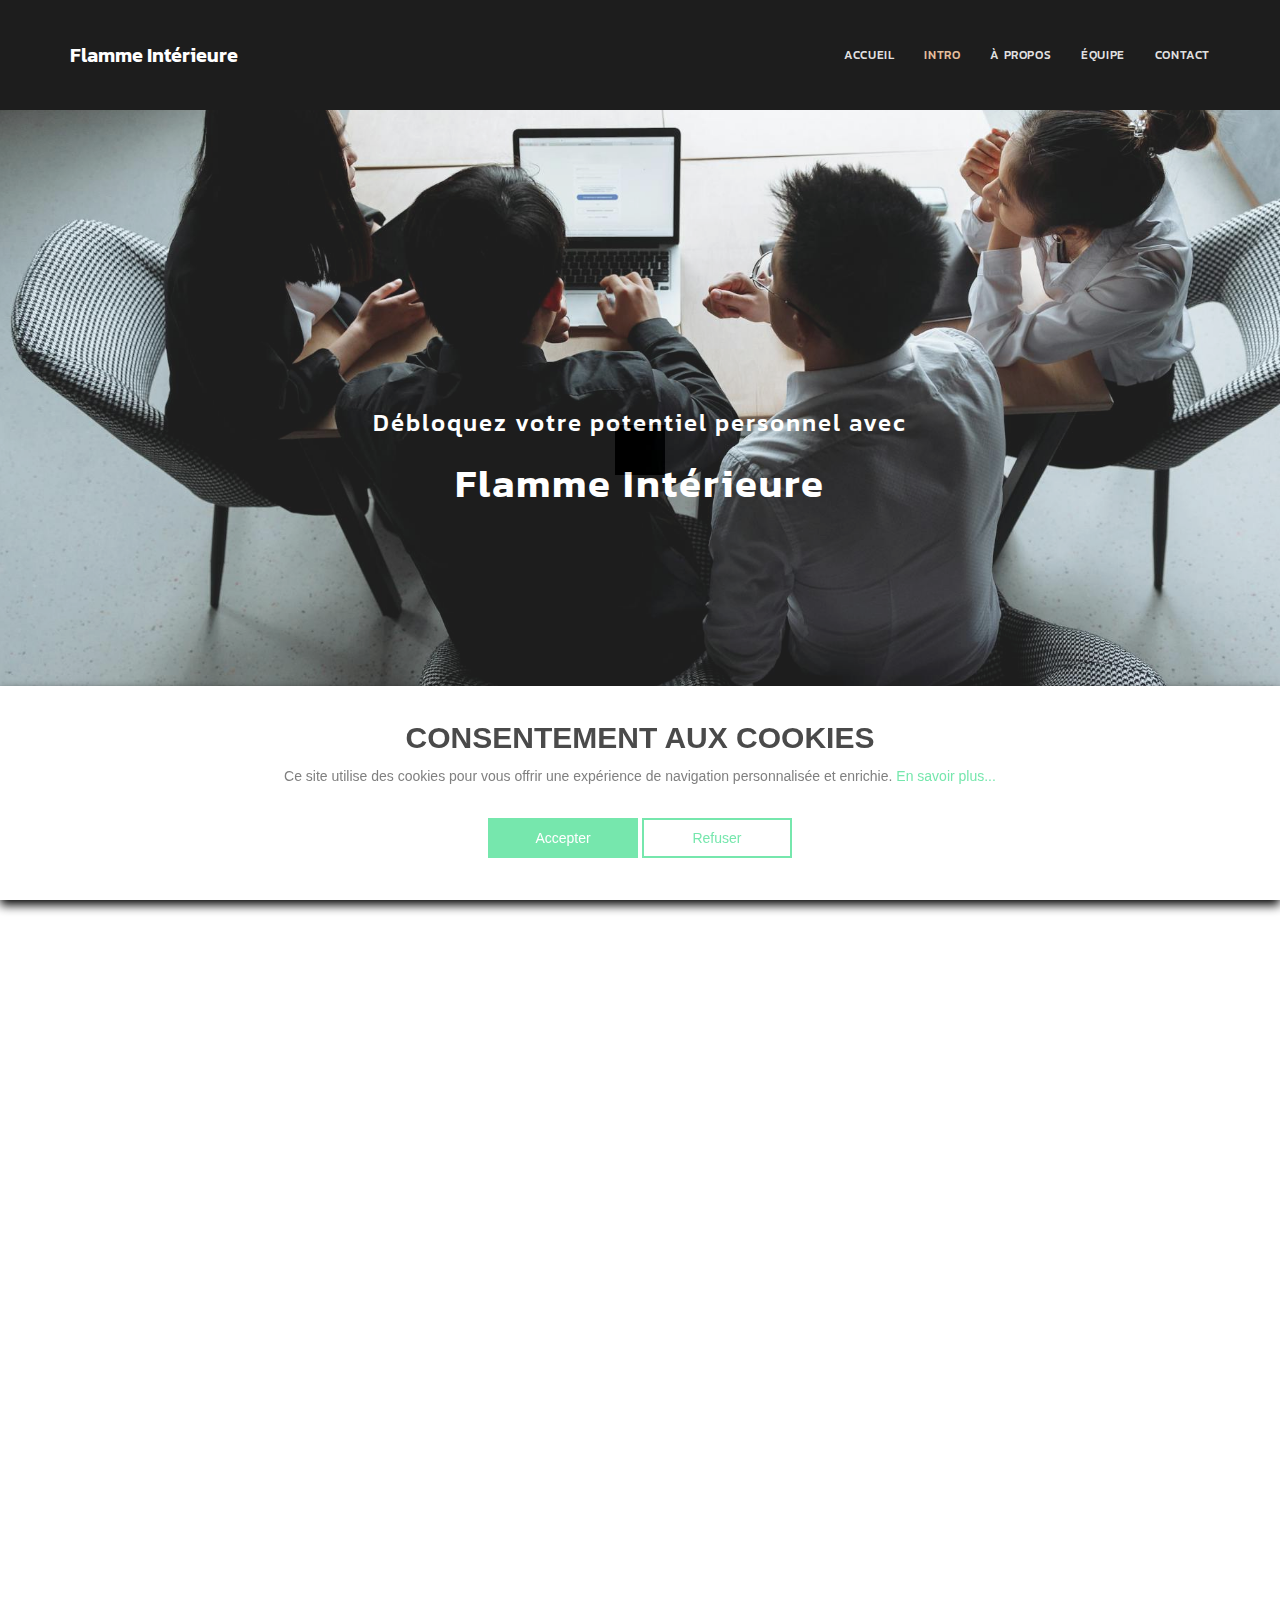
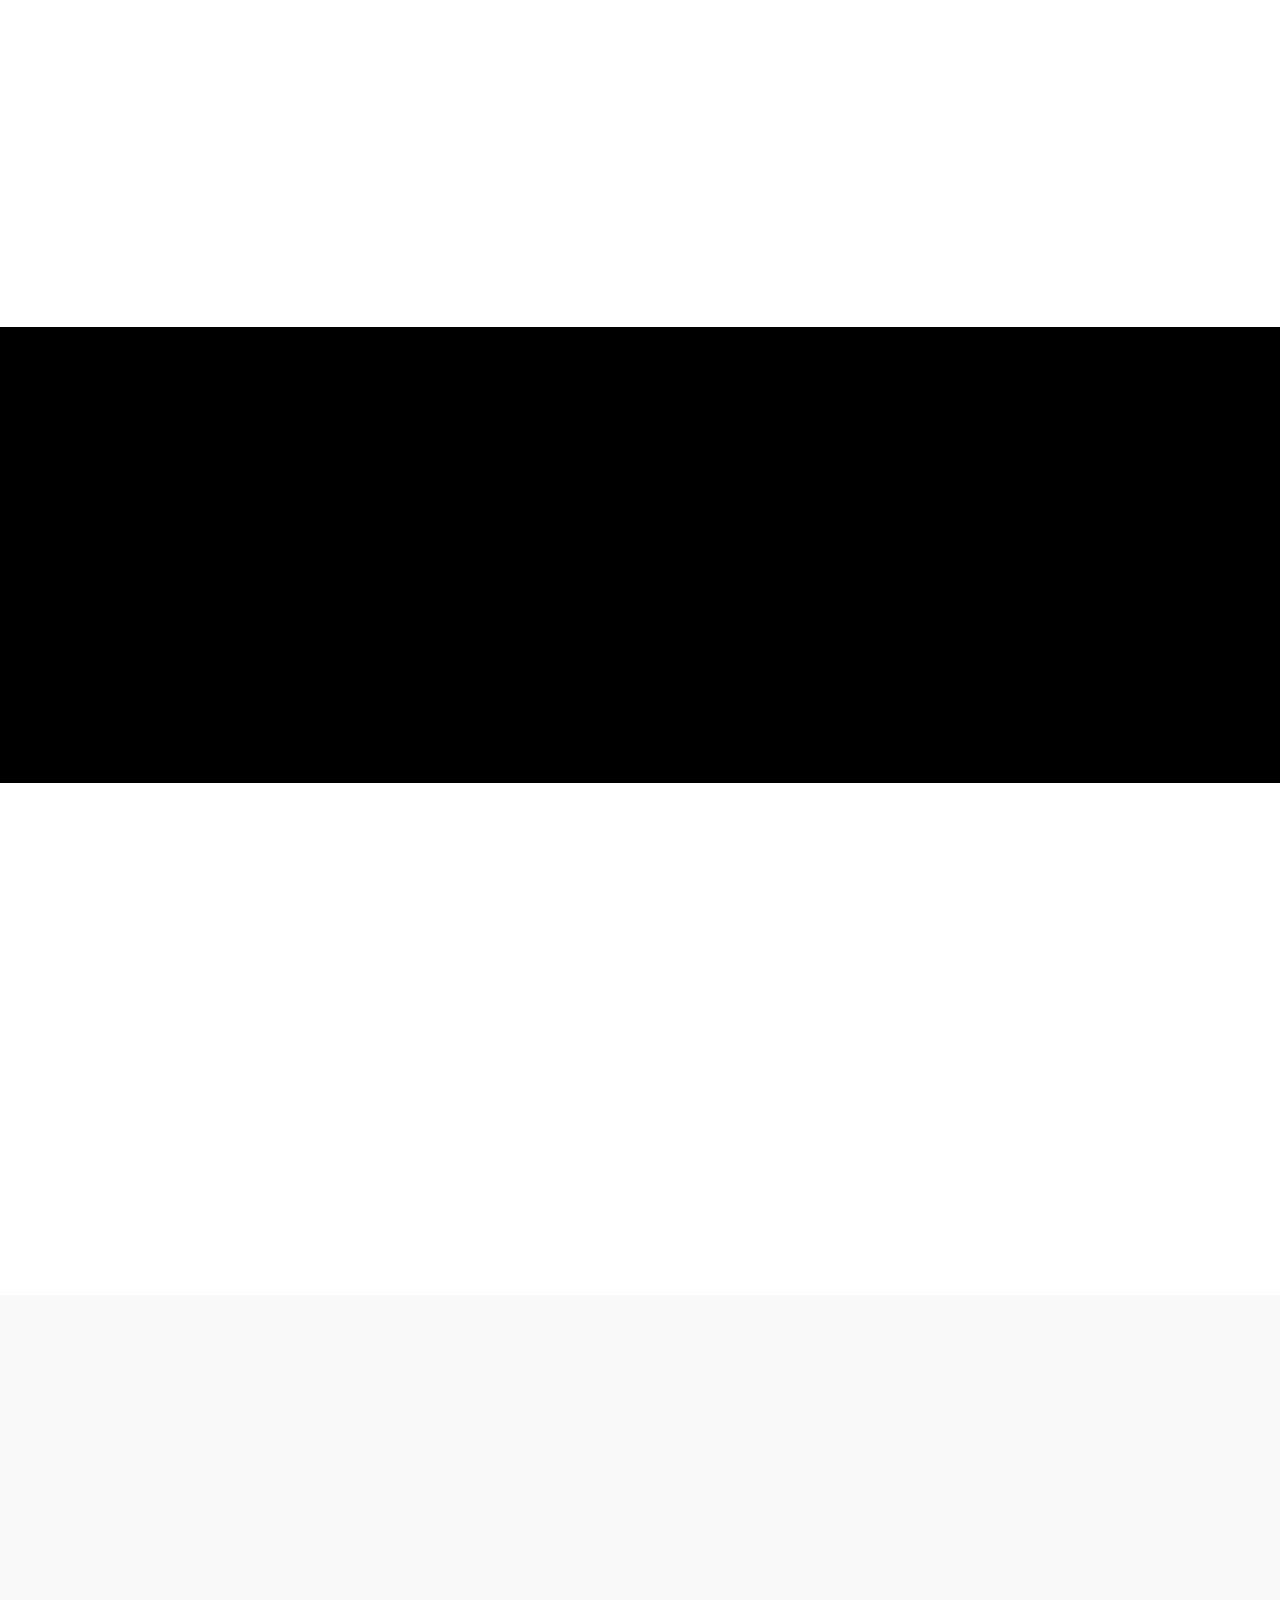
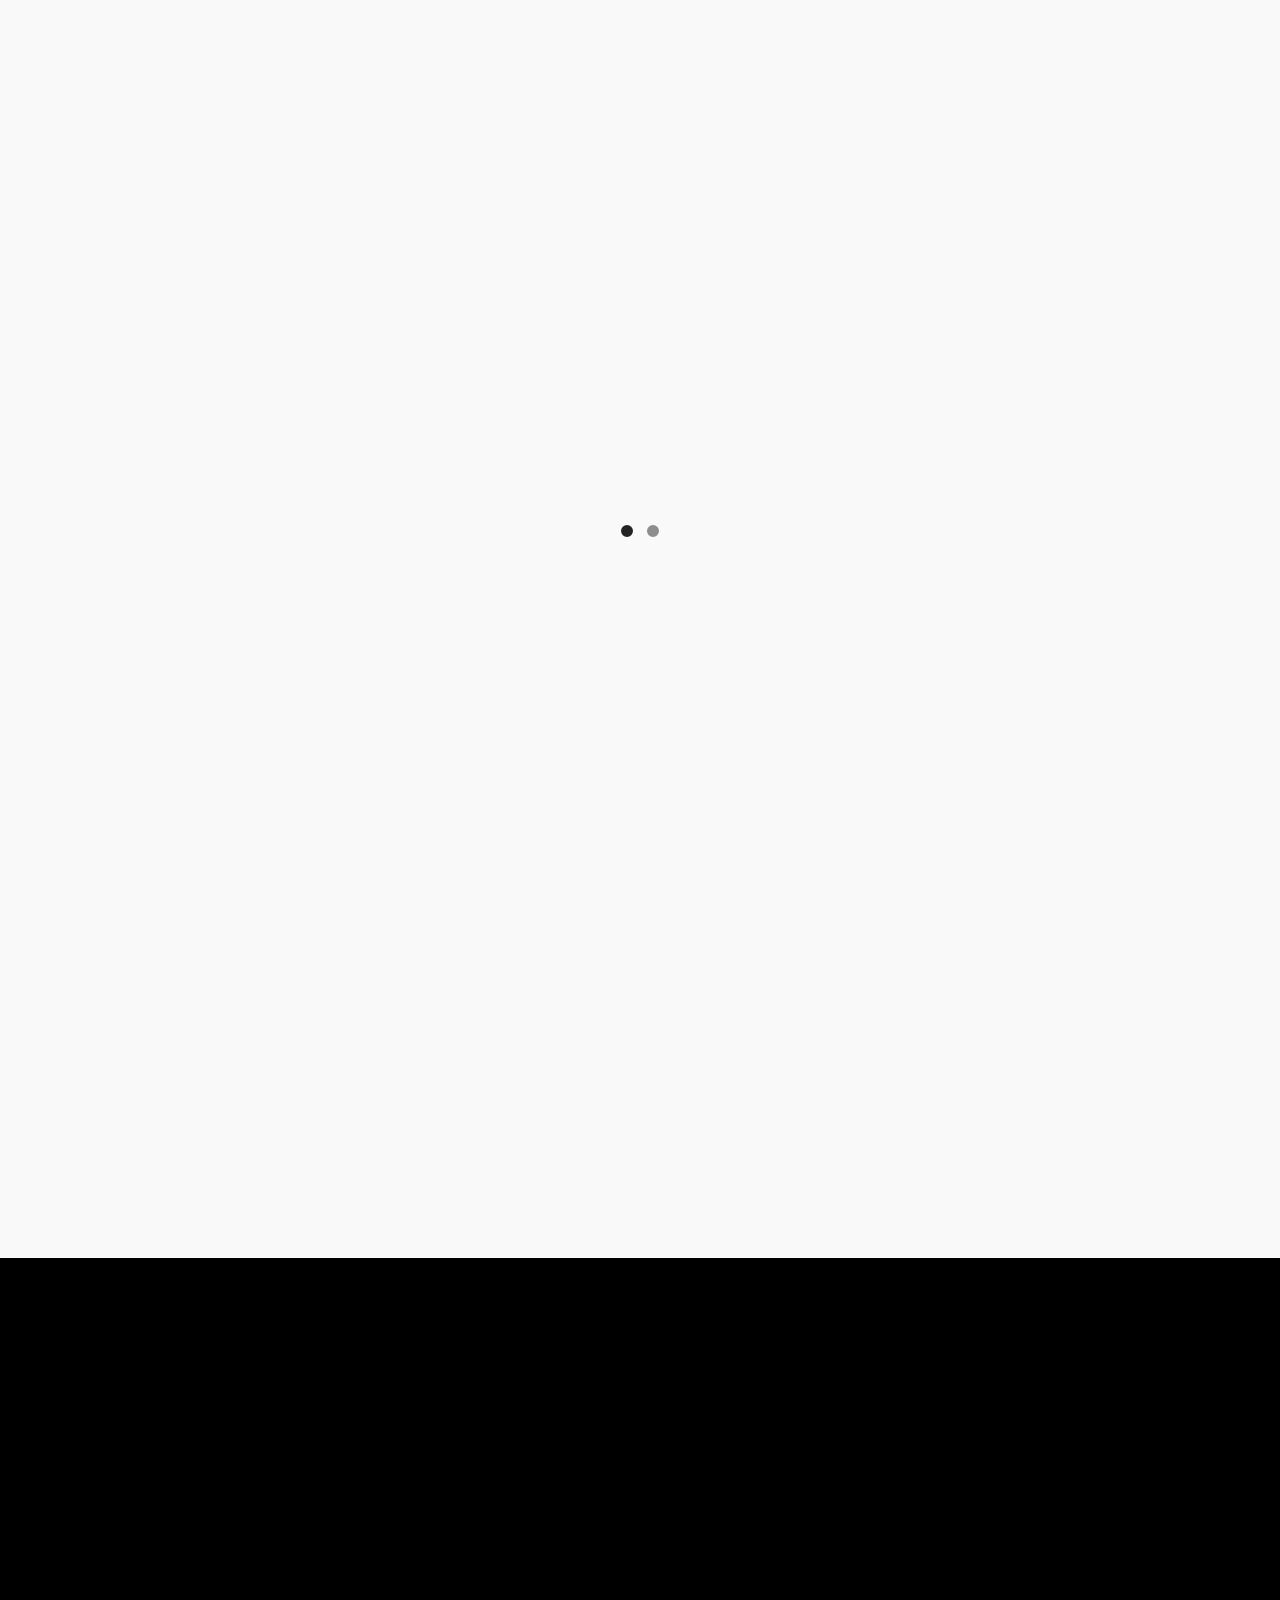
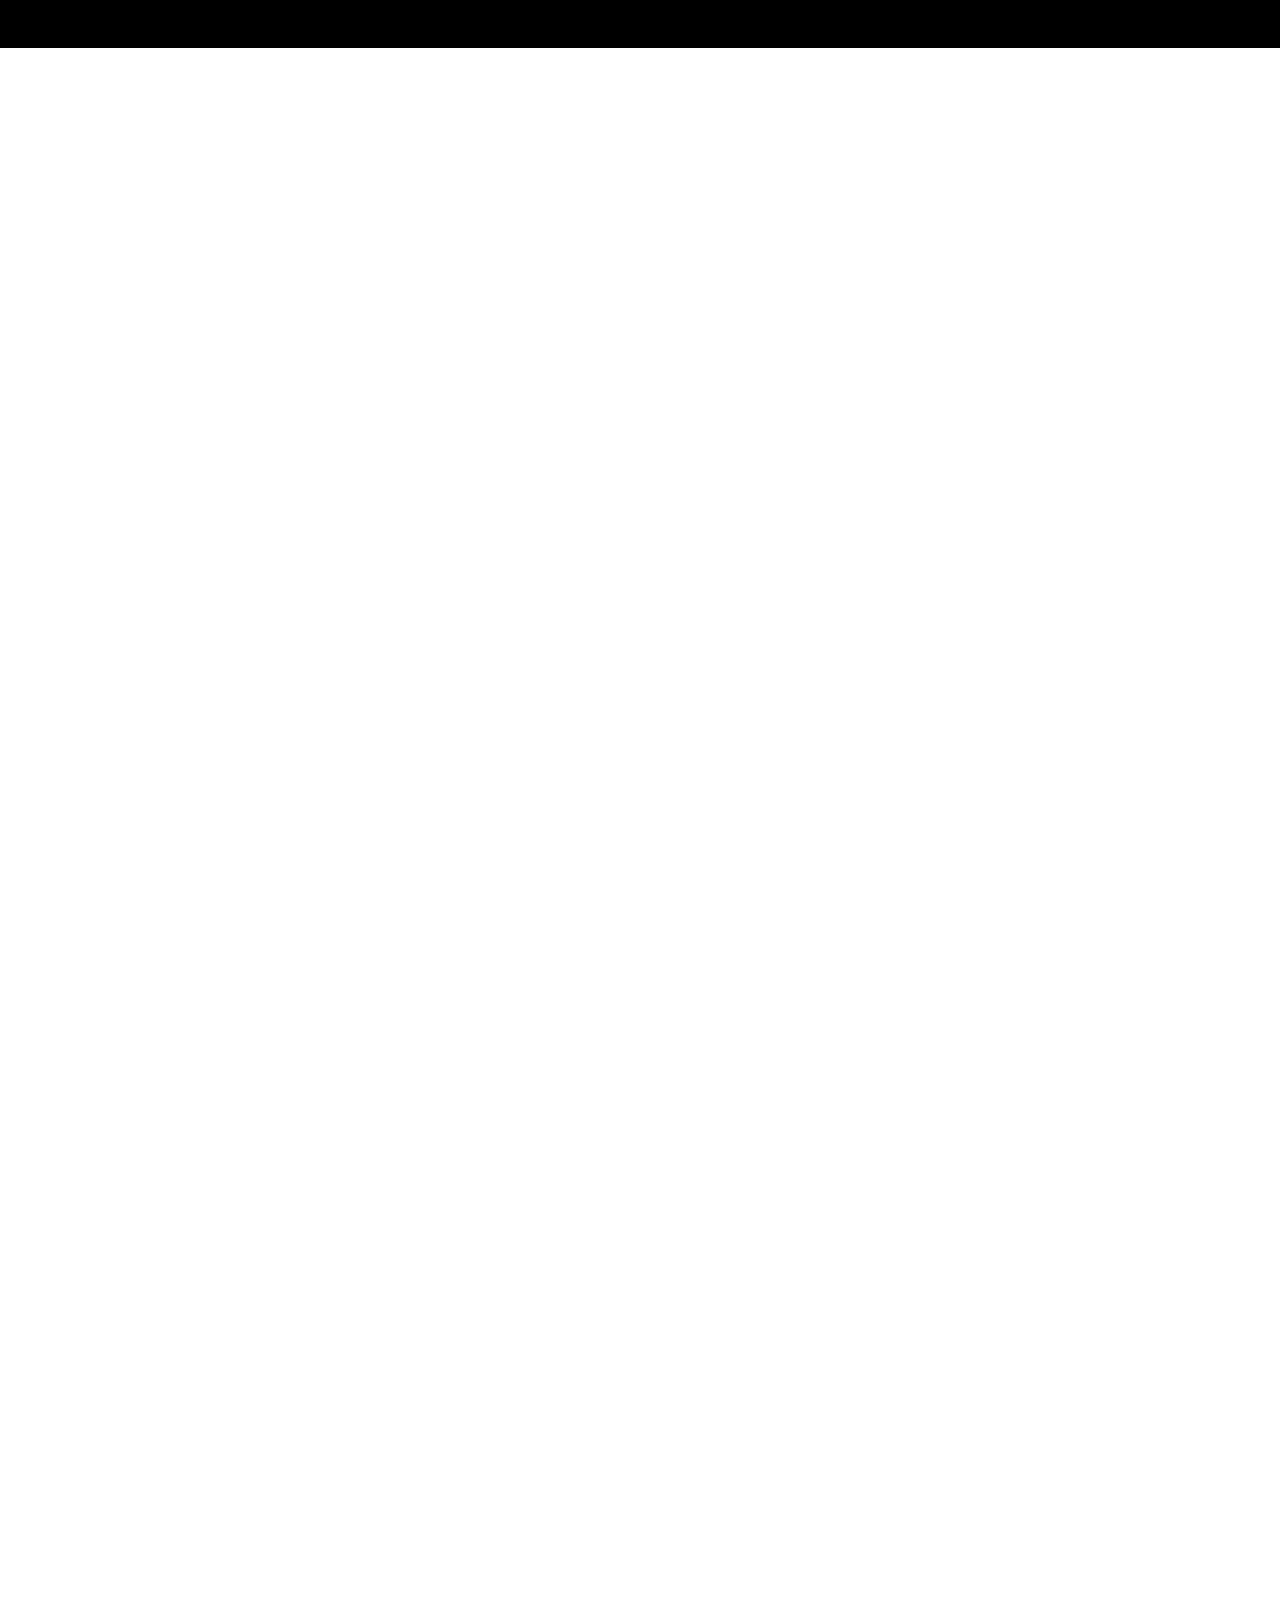
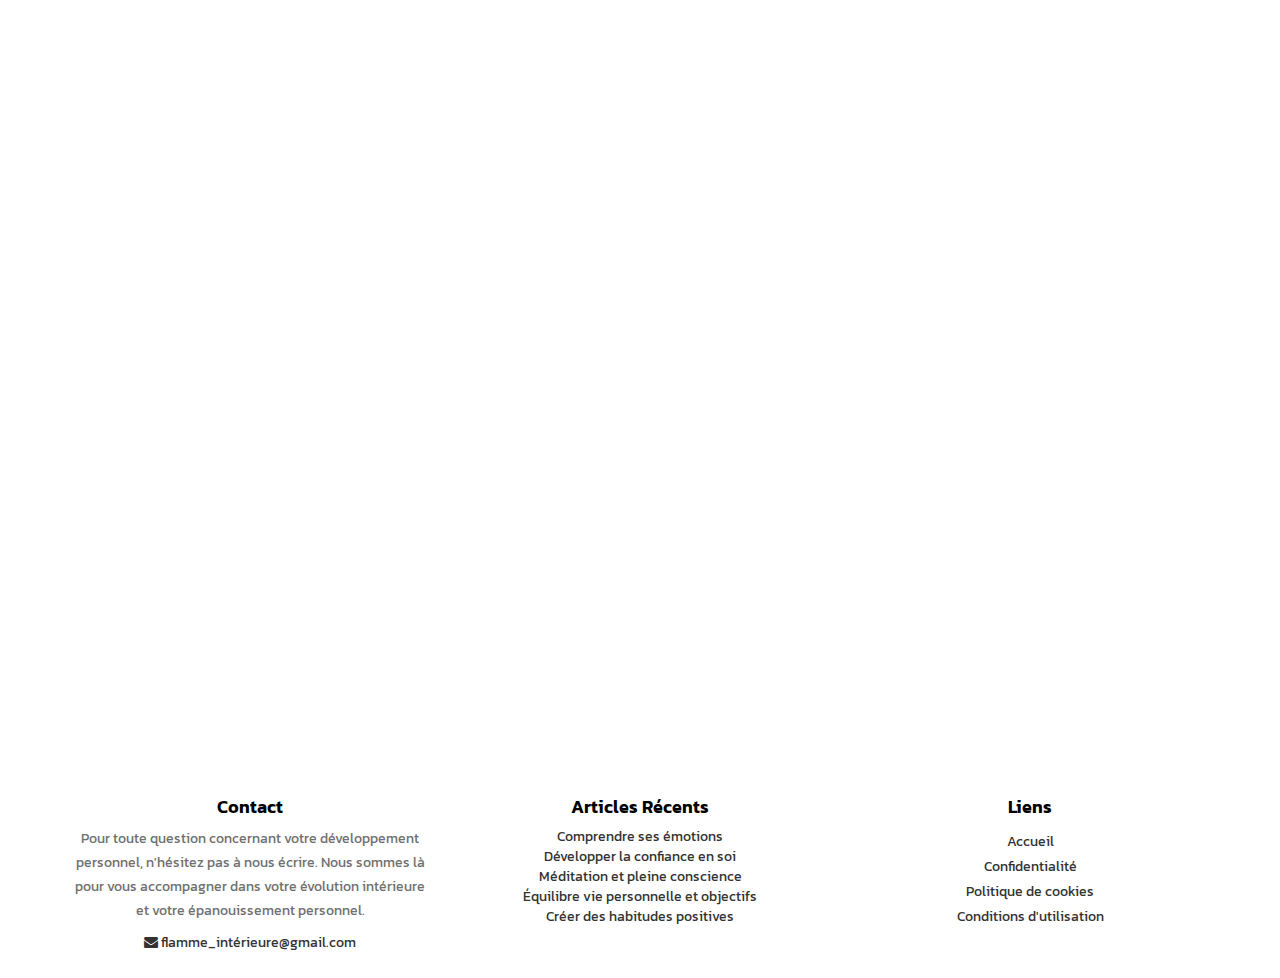
<file: index.html>
<!DOCTYPE html>
<html lang="en">
    <head>
        <title>Flamme Intérieure</title>
        <meta
            name="description"
            content="Découvrez les conditions d'utilisation de notre application dédiée au développement personnel. Améliorez votre bien-être et vos compétences avec nos outils adaptés, tout en respectant les règles d'utilisation."
        />
        <meta charset="UTF-8" />
        <meta http-equiv="X-UA-Compatible" content="IE=Edge" />
        <meta
            name="viewport"
            content="width=device-width, initial-scale=1, maximum-scale=1"
        />
        <link rel="shortcut icon" href="images/logo.png" />
        <link rel="stylesheet" href="css/bootstrap.min.css" />
        <link rel="stylesheet" href="css/animate.css" />
        <link rel="stylesheet" href="css/font-awesome.min.css" />
        <link rel="stylesheet" href="css/owl.theme.css" />
        <link rel="stylesheet" href="css/owl.carousel.css" />

        <!-- Main css -->
        <link rel="stylesheet" href="css/style.css" />

        <!-- Google Font -->
        <link
            href="https://fonts.googleapis.com/css?family=Kanit:400,500,600"
            rel="stylesheet"
            type="text/css"
        />
    </head>
    <body data-spy="scroll" data-offset="50" data-target=".navbar-collapse">
        <!-- =========================
     PRE LOADER       
============================== -->
        <div class="preloader">
            <div class="sk-rotating-plane"></div>
        </div>

        <!-- =========================
     NAVIGATION LINKS     
============================== -->
        <div
            class="navbar navbar-fixed-top custom-navbar"
            role="navigation"
            style="background: #000000 !important"
        >
            <div class="container">
                <!-- navbar header -->
                <div class="navbar-header">
                    <button
                        class="navbar-toggle"
                        data-toggle="collapse"
                        data-target=".navbar-collapse"
                    >
                        <span class="icon icon-bar"></span>
                        <span class="icon icon-bar"></span>
                        <span class="icon icon-bar"></span>
                    </button>
                    <a href="index.html" class="navbar-brand"
                        >Flamme Intérieure</a
                    >
                </div>

                <div class="collapse navbar-collapse">
                    <ul class="nav navbar-nav navbar-right">
                        <li>
                            <a href="index.html" class="smoothScroll"
                                >Accueil</a
                            >
                        </li>
                        <li><a href="#intro" class="smoothScroll">Intro</a></li>
                        <li>
                            <a href="#overview" class="smoothScroll"
                                >À propos</a
                            >
                        </li>
                        <li>
                            <a href="#speakers" class="smoothScroll">Équipe</a>
                        </li>
                        <li>
                            <a href="#contact" class="smoothScroll">Contact</a>
                        </li>
                    </ul>
                </div>
            </div>
        </div>

        <!-- =========================
INTRO SECTION   
============================== -->
        <section id="intro" class="parallax-section">
            <div class="container">
                <div class="row">
                    <div class="col-md-12 col-sm-12">
                        <h3 class="wow bounceIn" data-wow-delay="0.9s">
                            Débloquez votre potentiel personnel avec
                        </h3>
                        <h1 class="wow fadeInUp" data-wow-delay="1.6s">
                            Flamme Intérieure
                        </h1>
                    </div>
                </div>
            </div>
        </section>

        <!-- =========================
OVERVIEW SECTION   
============================== -->
        <section id="overview" class="parallax-section">
            <div class="container">
                <div class="row">
                    <div
                        class="wow fadeInUp col-md-6 col-sm-6"
                        data-wow-delay="0.6s"
                    >
                        <h3>Notre mission</h3>
                        <p>
                            Inspirer l'épanouissement personnel : nous nous
                            engageons à accompagner chacun dans son
                            développement personnel à travers des outils
                            pratiques, des méthodes de réflexion, et un
                            accompagnement personnalisé.
                        </p>
                        <p>
                            Notre mission est de guider les individus vers une
                            meilleure connaissance de soi, une confiance
                            renforcée, et une plus grande harmonie intérieure,
                            en offrant des ressources concrètes pour transformer
                            sa vie au quotidien.
                        </p>
                    </div>

                    <div
                        class="wow fadeInUp col-md-6 col-sm-6"
                        data-wow-delay="0.9s"
                    >
                        <img
                            src="images/overview-img.jpg"
                            class="img-responsive"
                            alt="Overview"
                        />
                    </div>
                </div>
                <div class="row">
                    <div
                        class="wow fadeInUp col-md-6 col-sm-6"
                        data-wow-delay="0.9s"
                    >
                        <img
                            src="images/overview-img-1.jpg"
                            class="img-responsive"
                            alt="Overview"
                        />
                    </div>

                    <div
                        class="wow fadeInUp col-md-6 col-sm-6"
                        data-wow-delay="0.6s"
                    >
                        <h3>Pourquoi nous choisir ?</h3>
                        <p>
                            Approche holistique : nous proposons des ateliers,
                            des programmes et des séances personnalisées centrés
                            sur l’éveil de soi, la gestion du stress, la
                            motivation, et la croissance personnelle.
                        </p>
                        <p>
                            Que vous cherchiez à mieux gérer vos émotions,
                            renforcer votre estime de soi ou définir vos
                            objectifs de vie, nous vous offrons des solutions
                            concrètes et accessibles pour évoluer à votre
                            rythme.
                        </p>
                    </div>
                </div>
            </div>
        </section>

        <!-- =========================
DETAIL SECTION   
============================== -->
        <section id="detail" class="parallax-section">
            <div class="container">
                <div class="row">
                    <div
                        class="wow fadeInLeft col-md-4 col-sm-4"
                        data-wow-delay="0.3s"
                    >
                        <i class="fa fa-group"></i>
                        <h3>120 Participants</h3>
                        <p>
                            Notre communauté réunit des personnes engagées dans
                            leur développement personnel. Rejoignez un espace
                            bienveillant d’échange, d’écoute et de
                            transformation, propice à l’évolution de chacun.
                        </p>
                    </div>

                    <div
                        class="wow fadeInUp col-md-4 col-sm-4"
                        data-wow-delay="0.6s"
                    >
                        <i class="fa fa-clock-o"></i>
                        <h3>14 Programmes</h3>
                        <p>
                            Découvrez nos programmes complets axés sur la
                            gestion des émotions, la pleine conscience, la
                            communication positive, et l’équilibre de vie.
                            Chaque parcours est conçu pour encourager votre
                            développement personnel de manière durable.
                        </p>
                    </div>

                    <div
                        class="wow fadeInRight col-md-4 col-sm-4"
                        data-wow-delay="0.9s"
                    >
                        <i class="fa fa-microphone"></i>
                        <h3>8 Intervenants</h3>
                        <p>
                            Bénéficiez de l’expérience de nos intervenants
                            experts tels que Claire Dubois, Jean Lefèvre et
                            Sophie Martin. Leurs ateliers interactifs vous
                            guideront vers une meilleure version de vous-même
                            avec des outils pratiques et une approche humaine.
                        </p>
                    </div>
                </div>
            </div>
        </section>

        <!-- =========================
VIDEO SECTION   
============================== -->

        <section id="video" class="parallax-section">
            <div class="container">
                <div class="row">
                    <div
                        class="wow fadeInUp col-md-6 col-sm-10"
                        data-wow-delay="1.3s"
                    >
                        <h2>Regarder la Vidéo</h2>
                        <h3>Développement Personnel : Une Série Vidéo</h3>
                        <p>
                            Plongez dans une série vidéo enrichissante dédiée au
                            développement personnel. Apprenez à améliorer votre
                            estime de soi, à cultiver la résilience et à gérer
                            efficacement votre temps. Que vous débutiez votre
                            parcours de croissance personnelle ou que vous
                            cherchiez à approfondir vos compétences
                            émotionnelles et mentales, nos vidéos vous guideront
                            étape par étape vers une meilleure version de
                            vous-même.
                        </p>
                    </div>
                    <div
                        class="wow fadeInUp col-md-6 col-sm-10"
                        data-wow-delay="1.6s"
                    >
                        <div class="embed-responsive embed-responsive-16by9">
                            <iframe
                                class="embed-responsive-item"
                                src="https://www.youtube.com/embed/XDPwXQjAlB0"
                                allowfullscreen
                            ></iframe>
                        </div>
                    </div>
                </div>
            </div>
        </section>

        <!-- =========================
SPEAKERS SECTION   
============================== -->
        <section id="speakers" class="parallax-section">
            <div class="container">
                <div class="row">
                    <div class="col-md-12 col-sm-12 wow bounceIn">
                        <div class="section-title">
                            <h2>Conférenciers Inspirants</h2>
                            <p>
                                Nos intervenants sont des experts en
                                développement personnel. Ils partagent des
                                expériences puissantes, des conseils pratiques
                                et des stratégies pour améliorer la confiance,
                                la clarté d'esprit et l'efficacité au quotidien.
                                Chaque conférencier est engagé à vous aider à
                                dépasser vos limites et à progresser dans votre
                                cheminement intérieur.
                            </p>
                        </div>
                    </div>

                    <!-- Testimonial Owl Carousel section
            ================================================== -->
                    <div id="owl-speakers" class="owl-carousel">
                        <div
                            class="item wow fadeInUp col-md-3 col-sm-3"
                            data-wow-delay="0.9s"
                        >
                            <div class="speakers-wrapper">
                                <img
                                    src="images/speakers-img1.jpg"
                                    class="img-responsive"
                                    alt="speakers"
                                />
                                <div class="speakers-thumb">
                                    <h3>Claire Dubois</h3>
                                    <h6>Coach en Confiance</h6>
                                </div>
                            </div>
                        </div>

                        <div
                            class="item wow fadeInUp col-md-3 col-sm-3"
                            data-wow-delay="0.6s"
                        >
                            <div class="speakers-wrapper">
                                <img
                                    src="images/speakers-img2.jpg"
                                    class="img-responsive"
                                    alt="speakers"
                                />
                                <div class="speakers-thumb">
                                    <h3>Antoine Bernard</h3>
                                    <h6>Formateur en Leadership</h6>
                                </div>
                            </div>
                        </div>

                        <div
                            class="item wow fadeInUp col-md-3 col-sm-3"
                            data-wow-delay="0.9s"
                        >
                            <div class="speakers-wrapper">
                                <img
                                    src="images/speakers-img3.jpg"
                                    class="img-responsive"
                                    alt="speakers"
                                />
                                <div class="speakers-thumb">
                                    <h3>Sophie Laurent</h3>
                                    <h6>Experte en Motivation</h6>
                                </div>
                            </div>
                        </div>

                        <div
                            class="item wow fadeInUp col-md-3 col-sm-3"
                            data-wow-delay="0.6s"
                        >
                            <div class="speakers-wrapper">
                                <img
                                    src="images/speakers-img4.jpg"
                                    class="img-responsive"
                                    alt="speakers"
                                />
                                <div class="speakers-thumb">
                                    <h3>Julien Moreau</h3>
                                    <h6>Conseiller en Bien-être</h6>
                                </div>
                            </div>
                        </div>

                        <div
                            class="item wow fadeInUp col-md-3 col-sm-3"
                            data-wow-delay="0.6s"
                        >
                            <div class="speakers-wrapper">
                                <img
                                    src="images/speakers-img5.jpg"
                                    class="img-responsive"
                                    alt="speakers"
                                />
                                <div class="speakers-thumb">
                                    <h3>Émilie Petit</h3>
                                    <h6>
                                        Spécialiste du Développement Personnel
                                    </h6>
                                </div>
                            </div>
                        </div>
                    </div>
                </div>
            </div>
        </section>

        <!-- =========================
FAQ SECTION   
============================== -->
        <section id="faq" class="parallax-section">
            <div class="container">
                <div class="row">
                    <!-- Section title
            ================================================== -->
                    <div
                        class="wow bounceIn col-md-offset-2 col-md-8 col-sm-offset-1 col-sm-10 text-center"
                    >
                        <div class="section-title">
                            <h2>FAQ</h2>
                            <p>
                                Voici quelques questions fréquemment posées sur
                                le développement personnel
                            </p>
                        </div>
                    </div>

                    <div
                        class="wow fadeInUp col-md-offset-1 col-md-10 col-sm-offset-1 col-sm-10"
                        data-wow-delay="0.9s"
                    >
                        <div
                            class="panel-group"
                            id="accordion"
                            role="tablist"
                            aria-multiselectable="true"
                        >
                            <div class="panel panel-default">
                                <div
                                    class="panel-heading"
                                    role="tab"
                                    id="headingOne"
                                >
                                    <h4 class="panel-title">
                                        <a
                                            class="collapsed"
                                            data-toggle="collapse"
                                            data-parent="#accordion"
                                            href="#collapseOne"
                                            aria-expanded="false"
                                            aria-controls="collapseOne"
                                        >
                                            En quoi le développement personnel
                                            peut-il améliorer ma vie quotidienne
                                            ?
                                        </a>
                                    </h4>
                                </div>
                                <div
                                    id="collapseOne"
                                    class="panel-collapse collapse in"
                                    role="tabpanel"
                                    aria-labelledby="headingOne"
                                >
                                    <div class="panel-body">
                                        <p>
                                            Le développement personnel permet
                                            d'acquérir des outils pour mieux se
                                            connaître, gérer ses émotions,
                                            renforcer sa confiance et clarifier
                                            ses objectifs. Cela se traduit par
                                            une meilleure qualité de vie, une
                                            plus grande sérénité et une capacité
                                            accrue à faire face aux défis.
                                        </p>
                                    </div>
                                </div>
                            </div>

                            <div class="panel panel-default">
                                <div
                                    class="panel-heading"
                                    role="tab"
                                    id="headingTwo"
                                >
                                    <h4 class="panel-title">
                                        <a
                                            class="collapsed"
                                            data-toggle="collapse"
                                            data-parent="#accordion"
                                            href="#collapseTwo"
                                            aria-expanded="false"
                                            aria-controls="collapseTwo"
                                        >
                                            Quels sont les outils les plus
                                            efficaces en développement personnel
                                            ?
                                        </a>
                                    </h4>
                                </div>
                                <div
                                    id="collapseTwo"
                                    class="panel-collapse collapse"
                                    role="tabpanel"
                                    aria-labelledby="headingTwo"
                                >
                                    <div class="panel-body">
                                        <p>
                                            Les outils couramment utilisés
                                            incluent la méditation, la
                                            visualisation, l'écriture
                                            introspective, les affirmations
                                            positives, ainsi que les techniques
                                            de gestion du temps et des émotions.
                                            L'accompagnement par un coach peut
                                            aussi grandement accélérer la
                                            progression personnelle.
                                        </p>
                                    </div>
                                </div>
                            </div>

                            <div class="panel panel-default">
                                <div
                                    class="panel-heading"
                                    role="tab"
                                    id="headingThree"
                                >
                                    <h4 class="panel-title">
                                        <a
                                            class="collapsed"
                                            data-toggle="collapse"
                                            data-parent="#accordion"
                                            href="#collapseThree"
                                            aria-expanded="false"
                                            aria-controls="collapseThree"
                                        >
                                            Comment rester motivé dans son
                                            parcours de développement personnel
                                            ?
                                        </a>
                                    </h4>
                                </div>
                                <div
                                    id="collapseThree"
                                    class="panel-collapse collapse"
                                    role="tabpanel"
                                    aria-labelledby="headingThree"
                                >
                                    <div class="panel-body">
                                        <p>
                                            Pour rester motivé, il est important
                                            de se fixer des objectifs réalistes,
                                            de célébrer ses progrès, de
                                            s'entourer de personnes positives et
                                            d'adopter une routine quotidienne
                                            centrée sur l'amélioration de soi.
                                            Participer à des ateliers ou à des
                                            formations peut également renforcer
                                            l'engagement.
                                        </p>
                                    </div>
                                </div>
                            </div>
                        </div>
                    </div>
                </div>
            </div>
        </section>

        <!-- =========================
OVERVIEW SECTION   
============================== -->

        <!-- =========================
DETAIL SECTION   
============================== -->
        <section id="detail" class="parallax-section">
            <div class="container">
                <div class="row">
                    <div
                        class="wow fadeInLeft col-md-4 col-sm-4"
                        data-wow-delay="0.3s"
                    >
                        <h3>Abonnement Basic</h3>
                        <h4>$150 / mois</h4>
                        <p>
                            Accès aux programmes essentiels de développement
                            personnel, participation aux webinaires mensuels et
                            accès à la communauté en ligne.
                        </p>
                    </div>

                    <div
                        class="wow fadeInUp col-md-4 col-sm-4"
                        data-wow-delay="0.6s"
                    >
                        <h3>Abonnement Premium</h3>
                        <h4>$250 / mois</h4>
                        <p>
                            Inclut tous les avantages du plan Basic, plus des
                            ateliers exclusifs, coaching individuel mensuel et
                            ressources supplémentaires.
                        </p>
                    </div>

                    <div
                        class="wow fadeInRight col-md-4 col-sm-4"
                        data-wow-delay="0.9s"
                    >
                        <h3>Abonnement Elite</h3>
                        <h4>$350 / mois</h4>
                        <p>
                            Accès illimité à tous les programmes, coaching
                            personnalisé hebdomadaire, invitations VIP à des
                            événements et accompagnement dédié.
                        </p>
                    </div>
                </div>
            </div>
        </section>

        <!-- =========================
VIDEO SECTION   
============================== -->

        <section id="overview" class="parallax-section">
            <div class="container">
                <div class="row">
                    <div class="col-md-12 col-sm-12 wow bounceIn">
                        <div class="section-title">
                            <h2>Ce que nos clients disent de nous</h2>
                            <p>
                                Témoignages de clients sur nos services de
                                coaching en développement personnel
                            </p>
                        </div>
                    </div>
                </div>
                <div class="row">
                    <div
                        class="wow fadeInUp col-md-6 col-sm-6"
                        data-wow-delay="0.6s"
                    >
                        <h3>Julien Dupont</h3>
                        <p>
                            "Cela fait plus d'un an que je travaille avec cette
                            équipe, et leur expertise en développement personnel
                            a été précieuse. Ils m'ont aidé à mieux comprendre
                            mes forces, à définir mes objectifs personnels et à
                            adopter des stratégies claires pour améliorer ma
                            confiance en moi et ma gestion du stress. Leur
                            approche personnalisée m'a permis de progresser à
                            mon rythme et de rester motivé. Ce qui m'a le plus
                            marqué, c'est leur écoute attentive et leur capacité
                            à expliquer des concepts complexes de manière simple
                            et accessible. Ils ont pris le temps de comprendre
                            mes besoins spécifiques, mes valeurs et mes défis,
                            puis ont élaboré un plan sur mesure. Depuis que j'ai
                            appliqué leurs conseils, je me sens plus épanoui et
                            capable de relever les défis quotidiens avec
                            sérénité. Je recommande vivement leurs services à
                            toute personne cherchant à se développer
                            personnellement et à trouver un équilibre de vie
                            durable."
                        </p>
                    </div>

                    <div
                        class="wow fadeInUp col-md-6 col-sm-6"
                        data-wow-delay="0.9s"
                    >
                        <img
                            src="images/client-1.jpg"
                            class="img-responsive"
                            alt="Overview"
                        />
                    </div>
                </div>
                <div class="row">
                    <div
                        class="wow fadeInUp col-md-6 col-sm-6"
                        data-wow-delay="0.9s"
                    >
                        <img
                            src="images/client-2.jpg"
                            class="img-responsive"
                            alt="Overview"
                        />
                    </div>

                    <div
                        class="wow fadeInUp col-md-6 col-sm-6"
                        data-wow-delay="0.6s"
                    >
                        <h3>Camille Martin</h3>
                        <p>
                            "Le coaching en développement personnel que j'ai
                            reçu a complètement transformé ma façon de voir les
                            défis de la vie. Au départ, je manquais de clarté et
                            de confiance pour avancer. L'équipe a su écouter mes
                            préoccupations et m'a offert un plan adapté qui m'a
                            aidée à mieux gérer mes émotions et à cultiver une
                            attitude positive. Ils ont rendu des notions parfois
                            complexes accessibles, ce qui m’a permis de suivre
                            facilement leurs conseils. J'ai particulièrement
                            apprécié leur honnêteté et leur transparence, sans
                            promesses irréalistes ni jargon compliqué. Leur
                            accompagnement m'a aidée à mieux m'organiser, à
                            fixer des objectifs réalistes et à développer ma
                            résilience. Grâce à leur soutien, je me sens
                            aujourd’hui plus forte, équilibrée et prête à
                            affronter l'avenir avec sérénité. Je recommande
                            chaleureusement leurs services à toute personne
                            souhaitant grandir personnellement."
                        </p>
                    </div>
                </div>
                <div class="row">
                    <div
                        class="wow fadeInUp col-md-6 col-sm-6"
                        data-wow-delay="0.6s"
                    >
                        <h3>Éric Moreau</h3>
                        <p>
                            "Depuis que j’ai commencé à bénéficier des conseils
                            de cette équipe, ma vie personnelle a connu un
                            véritable tournant. Leur approche globale du
                            développement personnel m’a permis d’identifier mes
                            blocages et de mettre en place des actions concrètes
                            pour les dépasser. Leur expertise et leur écoute
                            m’ont donné les clés pour mieux gérer mon temps,
                            renforcer ma confiance et améliorer mes relations.
                            Ils ont pris le temps de comprendre mes aspirations
                            profondes et de m’accompagner dans un cheminement
                            personnalisé. Leur méthode a été un moteur puissant
                            pour ma transformation. Aujourd’hui, je suis plus
                            aligné avec mes valeurs et plus serein face aux
                            défis quotidiens. Je suis très reconnaissant pour
                            leur professionnalisme et leur dévouement, et je
                            recommande vivement leurs services à tous ceux qui
                            cherchent à évoluer et à s’épanouir."
                        </p>
                    </div>

                    <div
                        class="wow fadeInUp col-md-6 col-sm-6"
                        data-wow-delay="0.9s"
                    >
                        <img
                            src="images/client-3.jpg"
                            class="img-responsive"
                            alt="Overview"
                        />
                    </div>
                </div>
            </div>
        </section>

        <!-- =========================
    CONTACT SECTION   
============================== -->
        <section id="contact" class="parallax-section">
            <div class="container">
                <div class="row">
                    <div
                        class="wow fadeInUp col-md-12 col-sm-12"
                        data-wow-delay="0.9s"
                    >
                        <div class="contact_detail">
                            <div class="section-title">
                                <h2>Restons en contact</h2>
                            </div>
                            <form action="thanks.html" method="get">
                                <input
                                    name="name"
                                    type="text"
                                    class="form-control"
                                    id="name"
                                    placeholder="Nom"
                                    required
                                />
                                <input
                                    style="margin-bottom: 0px"
                                    name="email"
                                    type="email"
                                    class="form-control"
                                    id="email"
                                    placeholder="Email"
                                    required
                                />
                                <textarea
                                    name="message"
                                    rows="5"
                                    class="form-control"
                                    id="message"
                                    placeholder="Votre message"
                                    required
                                ></textarea>
                                <div class="col-md-6 col-sm-10">
                                    <input
                                        name="submit"
                                        type="submit"
                                        class="form-control"
                                        id="submit"
                                        value="ENVOYER"
                                    />
                                </div>
                            </form>
                        </div>
                    </div>
                </div>
            </div>
        </section>

        <!-- =========================
    FOOTER SECTION   
============================== -->
        <footer class="site-footer">
            <div class="container">
                <div class="row">
                    <div class="col-md-6 col-lg-4">
                        <h4 style="color: #000000">Contact</h4>
                        <div class="info_contact">
                            <div>
                                <p>
                                    Pour toute question concernant votre
                                    développement personnel, n'hésitez pas à
                                    nous écrire. Nous sommes là pour vous
                                    accompagner dans votre évolution intérieure
                                    et votre épanouissement personnel.
                                </p>
                                <i class="fa fa-envelope"></i>
                                <span>
                                    <a
                                        href="mailto:flamme_intérieure@gmail.com"
                                    >
                                        flamme_intérieure@gmail.com
                                    </a>
                                </span>
                            </div>
                        </div>
                    </div>

                    <div class="col-md-6 col-lg-4">
                        <div class="content">
                            <div class="footer-widget">
                                <h4 style="color: #000000">Articles Récents</h4>
                                <div class="fwidget">
                                    <ul style="padding-left: 0">
                                        <li style="list-style-type: none">
                                            <a href="#0"
                                                >Comprendre ses émotions</a
                                            >
                                        </li>
                                        <li style="list-style-type: none">
                                            <a href="#0"
                                                >Développer la confiance en
                                                soi</a
                                            >
                                        </li>
                                        <li style="list-style-type: none">
                                            <a href="#0"
                                                >Méditation et pleine
                                                conscience</a
                                            >
                                        </li>
                                        <li style="list-style-type: none">
                                            <a href="#0"
                                                >Équilibre vie personnelle et
                                                objectifs</a
                                            >
                                        </li>
                                        <li style="list-style-type: none">
                                            <a href="#0"
                                                >Créer des habitudes
                                                positives</a
                                            >
                                        </li>
                                    </ul>
                                </div>
                            </div>
                        </div>
                    </div>

                    <div class="col-lg-4 col-md-6">
                        <div class="links">
                            <h4 style="color: #000000">Liens</h4>
                            <span>
                                <a href="index.html">Accueil</a>
                            </span>
                            <span>
                                <a href="privacy-policy.html"
                                    >Confidentialité</a
                                >
                            </span>
                            <span>
                                <a href="cookie-policy.html"
                                    >Politique de cookies</a
                                >
                            </span>
                            <span>
                                <a href="terms-of-use.html"
                                    >Conditions d'utilisation</a
                                >
                            </span>
                        </div>
                    </div>
                </div>
            </div>
        </footer>

        <!-- Cookie banner -->
        <div class="cookie-wrapper show">
            <div>
                <i class="bx bx-cookie"></i>
                <h2 style="text-align: center">Consentement aux cookies</h2>
            </div>

            <div class="data">
                <p>
                    Ce site utilise des cookies pour vous offrir une expérience
                    de navigation personnalisée et enrichie.
                    <a href="cookie-policy.html">En savoir plus...</a>
                </p>
            </div>

            <div class="buttons">
                <button class="cookie-button" id="acceptBtn">Accepter</button>
                <button class="cookie-button" id="declineBtn">Refuser</button>
            </div>
        </div>
        <!-- End Cookie banner -->

        <!-- Back top -->
        <a href="#back-top" class="go-top"><i class="fa fa-angle-up"></i></a>

        <!-- =========================
     SCRIPTS   
============================== -->
        <script src="js/jquery.js"></script>
        <script src="js/bootstrap.min.js"></script>
        <script src="js/jquery.parallax.js"></script>
        <script src="js/owl.carousel.min.js"></script>
        <script src="js/smoothscroll.js"></script>
        <script src="js/wow.min.js"></script>
        <script src="js/custom.js"></script>
        <script src="js/cookiebanner.js"></script>
    </body>
</html>
</file>
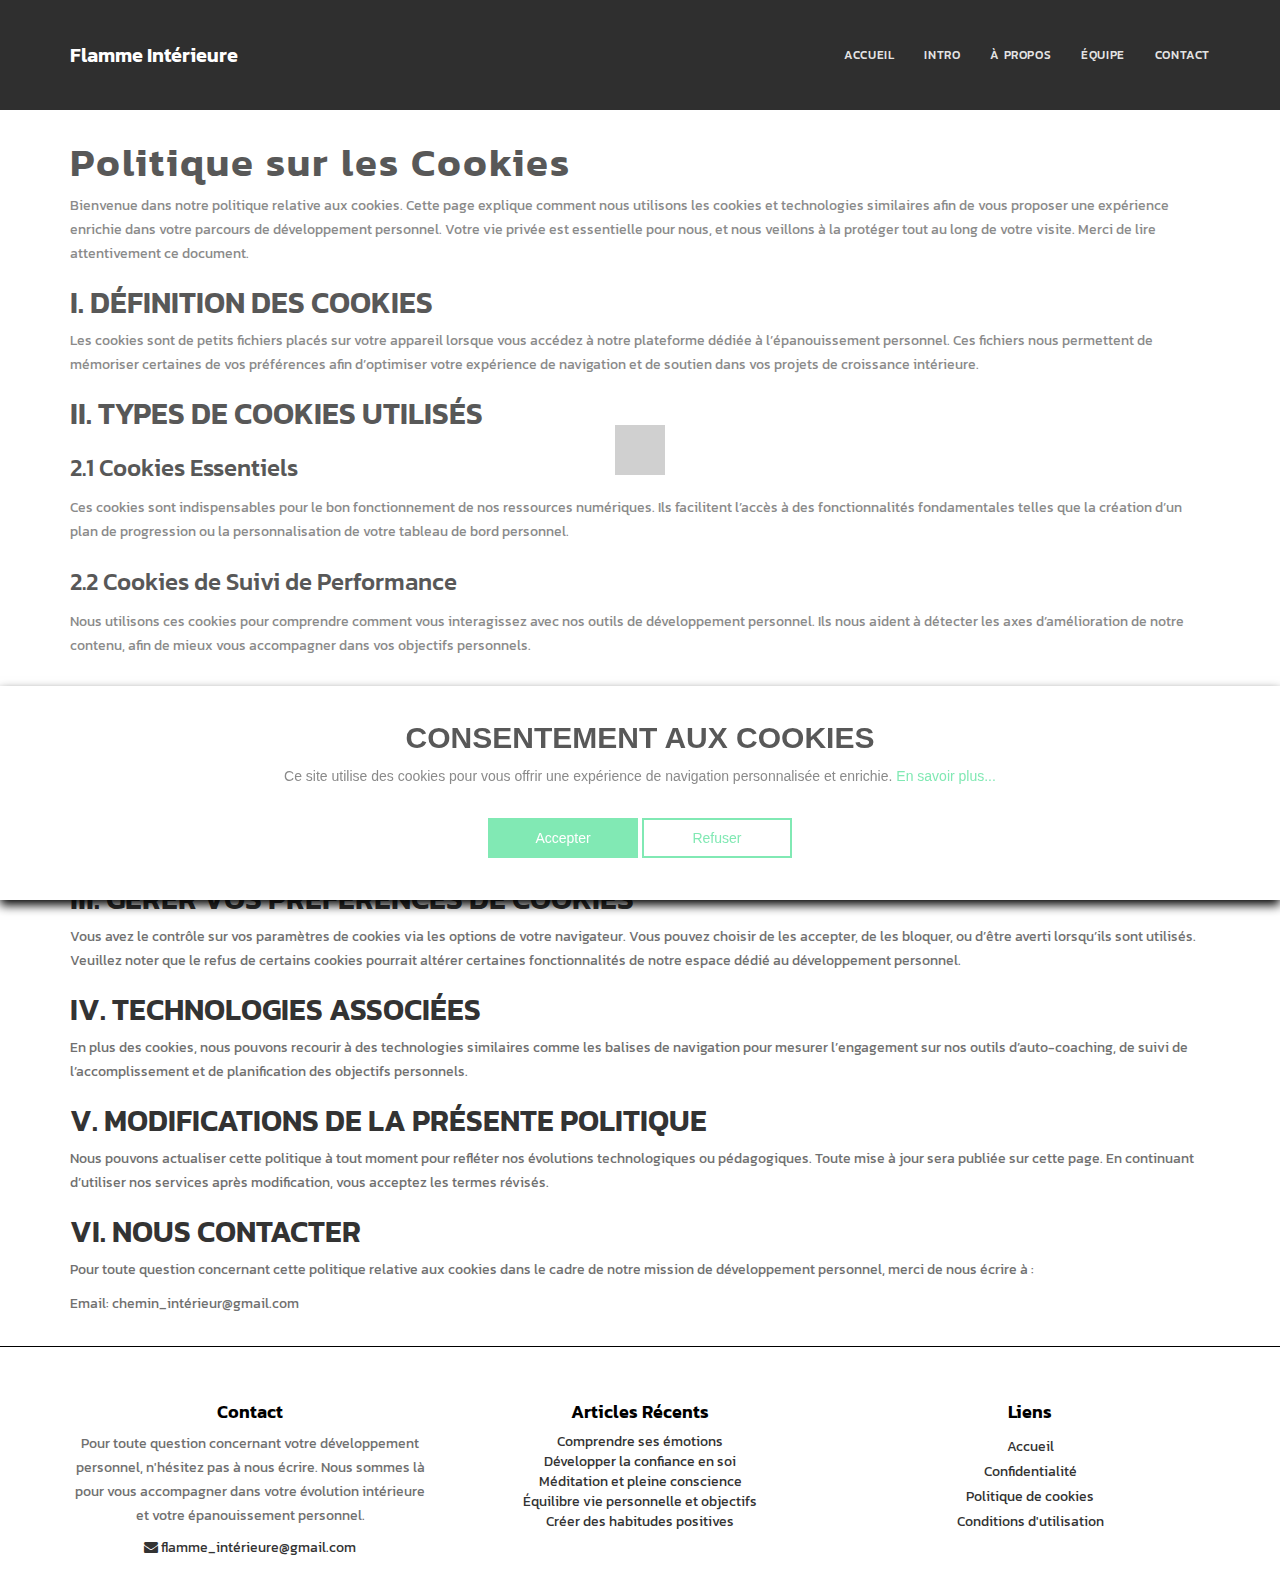
<file: cookie-policy.html>
<!DOCTYPE html>
<html lang="en">
    <head>
        <title>Flamme Intérieure</title>
        <meta
            name="description"
            content="Découvrez les conditions d'utilisation de notre application dédiée au développement personnel. Améliorez votre bien-être et vos compétences avec nos outils adaptés, tout en respectant les règles d'utilisation."
        />
        <meta charset="UTF-8" />
        <meta http-equiv="X-UA-Compatible" content="IE=Edge" />
        <meta
            name="viewport"
            content="width=device-width, initial-scale=1, maximum-scale=1"
        />
        <link rel="shortcut icon" href="images/logo.png" />
        <link rel="stylesheet" href="css/bootstrap.min.css" />
        <link rel="stylesheet" href="css/animate.css" />
        <link rel="stylesheet" href="css/font-awesome.min.css" />
        <link rel="stylesheet" href="css/owl.theme.css" />
        <link rel="stylesheet" href="css/owl.carousel.css" />

        <!-- Main css -->
        <link rel="stylesheet" href="css/style.css" />

        <!-- Google Font -->
        <link
            href="https://fonts.googleapis.com/css?family=Kanit:400,500,600"
            rel="stylesheet"
            type="text/css"
        />
    </head>
    <body data-spy="scroll" data-offset="50" data-target=".navbar-collapse">
        <!-- =========================
     PRE LOADER       
============================== -->
        <div class="preloader">
            <div class="sk-rotating-plane"></div>
        </div>

        <!-- =========================
     NAVIGATION LINKS     
============================== -->
        <div
            class="navbar navbar-fixed-top custom-navbar"
            role="navigation"
            style="background: #000000 !important"
        >
            <div class="container">
                <!-- navbar header -->
                <div class="navbar-header">
                    <button
                        class="navbar-toggle"
                        data-toggle="collapse"
                        data-target=".navbar-collapse"
                    >
                        <span class="icon icon-bar"></span>
                        <span class="icon icon-bar"></span>
                        <span class="icon icon-bar"></span>
                    </button>
                    <a href="index.html" class="navbar-brand"
                        >Flamme Intérieure</a
                    >
                </div>

                <div class="collapse navbar-collapse">
                    <ul class="nav navbar-nav navbar-right">
                        <li>
                            <a href="index.html" class="smoothScroll"
                                >Accueil</a
                            >
                        </li>
                        <li><a href="#intro" class="smoothScroll">Intro</a></li>
                        <li>
                            <a href="#overview" class="smoothScroll"
                                >À propos</a
                            >
                        </li>
                        <li>
                            <a href="#speakers" class="smoothScroll">Équipe</a>
                        </li>
                        <li>
                            <a href="#contact" class="smoothScroll">Contact</a>
                        </li>
                    </ul>
                </div>
            </div>
        </div>

        <main>
            <article
                class="container additional-wrapper"
                style="margin-top: 100px"
            >
                <div class="page__content" style="padding: 20px 0px">
                    <h1>Politique sur les Cookies</h1>
                    <p>
                        Bienvenue dans notre politique relative aux cookies.
                        Cette page explique comment nous utilisons les cookies
                        et technologies similaires afin de vous proposer une
                        expérience enrichie dans votre parcours de développement
                        personnel. Votre vie privée est essentielle pour nous,
                        et nous veillons à la protéger tout au long de votre
                        visite. Merci de lire attentivement ce document.
                    </p>

                    <h2>I. Définition des Cookies</h2>
                    <p>
                        Les cookies sont de petits fichiers placés sur votre
                        appareil lorsque vous accédez à notre plateforme dédiée
                        à l’épanouissement personnel. Ces fichiers nous
                        permettent de mémoriser certaines de vos préférences
                        afin d’optimiser votre expérience de navigation et de
                        soutien dans vos projets de croissance intérieure.
                    </p>

                    <h2>II. Types de Cookies Utilisés</h2>

                    <h3>2.1 Cookies Essentiels</h3>
                    <p>
                        Ces cookies sont indispensables pour le bon
                        fonctionnement de nos ressources numériques. Ils
                        facilitent l’accès à des fonctionnalités fondamentales
                        telles que la création d’un plan de progression ou la
                        personnalisation de votre tableau de bord personnel.
                    </p>

                    <h3>2.2 Cookies de Suivi de Performance</h3>
                    <p>
                        Nous utilisons ces cookies pour comprendre comment vous
                        interagissez avec nos outils de développement personnel.
                        Ils nous aident à détecter les axes d’amélioration de
                        notre contenu, afin de mieux vous accompagner dans vos
                        objectifs personnels.
                    </p>

                    <h3>2.3 Cookies de Fonctionnalité</h3>
                    <p>
                        Ces cookies enregistrent vos choix (langue, préférences
                        d'accompagnement, format de contenu préféré, etc.) pour
                        que vous retrouviez un espace personnalisé à chaque
                        visite.
                    </p>

                    <h3>2.4 Cookies Personnalisés</h3>
                    <p>
                        Ces cookies nous permettent d’adapter nos ressources en
                        fonction de votre cheminement personnel. Ils facilitent
                        l’affichage de conseils adaptés à votre style de
                        réflexion, vos habitudes de concentration ou vos
                        pratiques d’auto-évaluation.
                    </p>

                    <h2>III. Gérer vos Préférences de Cookies</h2>
                    <p>
                        Vous avez le contrôle sur vos paramètres de cookies via
                        les options de votre navigateur. Vous pouvez choisir de
                        les accepter, de les bloquer, ou d’être averti
                        lorsqu’ils sont utilisés. Veuillez noter que le refus de
                        certains cookies pourrait altérer certaines
                        fonctionnalités de notre espace dédié au développement
                        personnel.
                    </p>

                    <h2>IV. Technologies Associées</h2>
                    <p>
                        En plus des cookies, nous pouvons recourir à des
                        technologies similaires comme les balises de navigation
                        pour mesurer l’engagement sur nos outils
                        d’auto-coaching, de suivi de l’accomplissement et de
                        planification des objectifs personnels.
                    </p>

                    <h2>V. Modifications de la Présente Politique</h2>
                    <p>
                        Nous pouvons actualiser cette politique à tout moment
                        pour refléter nos évolutions technologiques ou
                        pédagogiques. Toute mise à jour sera publiée sur cette
                        page. En continuant d’utiliser nos services après
                        modification, vous acceptez les termes révisés.
                    </p>

                    <h2>VI. Nous Contacter</h2>
                    <p>
                        Pour toute question concernant cette politique relative
                        aux cookies dans le cadre de notre mission de
                        développement personnel, merci de nous écrire à :
                    </p>
                    <p>Email: chemin_intérieur@gmail.com</p>
                </div>
            </article>
        </main>

        <!-- =========================
    FOOTER SECTION   
============================== -->
        <footer class="site-footer" style="border-top: 1px solid #000">
            <div class="container">
                <div class="row">
                    <div class="col-md-6 col-lg-4">
                        <h4 style="color: #000000">Contact</h4>
                        <div class="info_contact">
                            <div>
                                <p>
                                    Pour toute question concernant votre
                                    développement personnel, n'hésitez pas à
                                    nous écrire. Nous sommes là pour vous
                                    accompagner dans votre évolution intérieure
                                    et votre épanouissement personnel.
                                </p>
                                <i class="fa fa-envelope"></i>
                                <span>
                                    <a
                                        href="mailto:flamme_intérieure@gmail.com"
                                    >
                                        flamme_intérieure@gmail.com
                                    </a>
                                </span>
                            </div>
                        </div>
                    </div>

                    <div class="col-md-6 col-lg-4">
                        <div class="content">
                            <div class="footer-widget">
                                <h4 style="color: #000000">Articles Récents</h4>
                                <div class="fwidget">
                                    <ul style="padding-left: 0">
                                        <li style="list-style-type: none">
                                            <a href="#0"
                                                >Comprendre ses émotions</a
                                            >
                                        </li>
                                        <li style="list-style-type: none">
                                            <a href="#0"
                                                >Développer la confiance en
                                                soi</a
                                            >
                                        </li>
                                        <li style="list-style-type: none">
                                            <a href="#0"
                                                >Méditation et pleine
                                                conscience</a
                                            >
                                        </li>
                                        <li style="list-style-type: none">
                                            <a href="#0"
                                                >Équilibre vie personnelle et
                                                objectifs</a
                                            >
                                        </li>
                                        <li style="list-style-type: none">
                                            <a href="#0"
                                                >Créer des habitudes
                                                positives</a
                                            >
                                        </li>
                                    </ul>
                                </div>
                            </div>
                        </div>
                    </div>

                    <div class="col-lg-4 col-md-6">
                        <div class="links">
                            <h4 style="color: #000000">Liens</h4>
                            <span>
                                <a href="index.html">Accueil</a>
                            </span>
                            <span>
                                <a href="privacy-policy.html"
                                    >Confidentialité</a
                                >
                            </span>
                            <span>
                                <a href="cookie-policy.html"
                                    >Politique de cookies</a
                                >
                            </span>
                            <span>
                                <a href="terms-of-use.html"
                                    >Conditions d'utilisation</a
                                >
                            </span>
                        </div>
                    </div>
                </div>
            </div>
        </footer>

        <!-- Cookie banner -->
        <div class="cookie-wrapper show">
            <div>
                <i class="bx bx-cookie"></i>
                <h2 style="text-align: center">Consentement aux cookies</h2>
            </div>

            <div class="data">
                <p>
                    Ce site utilise des cookies pour vous offrir une expérience
                    de navigation personnalisée et enrichie.
                    <a href="cookie-policy.html">En savoir plus...</a>
                </p>
            </div>

            <div class="buttons">
                <button class="cookie-button" id="acceptBtn">Accepter</button>
                <button class="cookie-button" id="declineBtn">Refuser</button>
            </div>
        </div>
        <!-- End Cookie banner -->

        <!-- Back top -->
        <a href="#back-top" class="go-top"><i class="fa fa-angle-up"></i></a>

        <!-- =========================
     SCRIPTS   
============================== -->
        <script src="js/jquery.js"></script>
        <script src="js/bootstrap.min.js"></script>
        <script src="js/jquery.parallax.js"></script>
        <script src="js/owl.carousel.min.js"></script>
        <script src="js/smoothscroll.js"></script>
        <script src="js/wow.min.js"></script>
        <script src="js/custom.js"></script>
        <script src="js/cookiebanner.js"></script>
    </body>
</html>
</file>
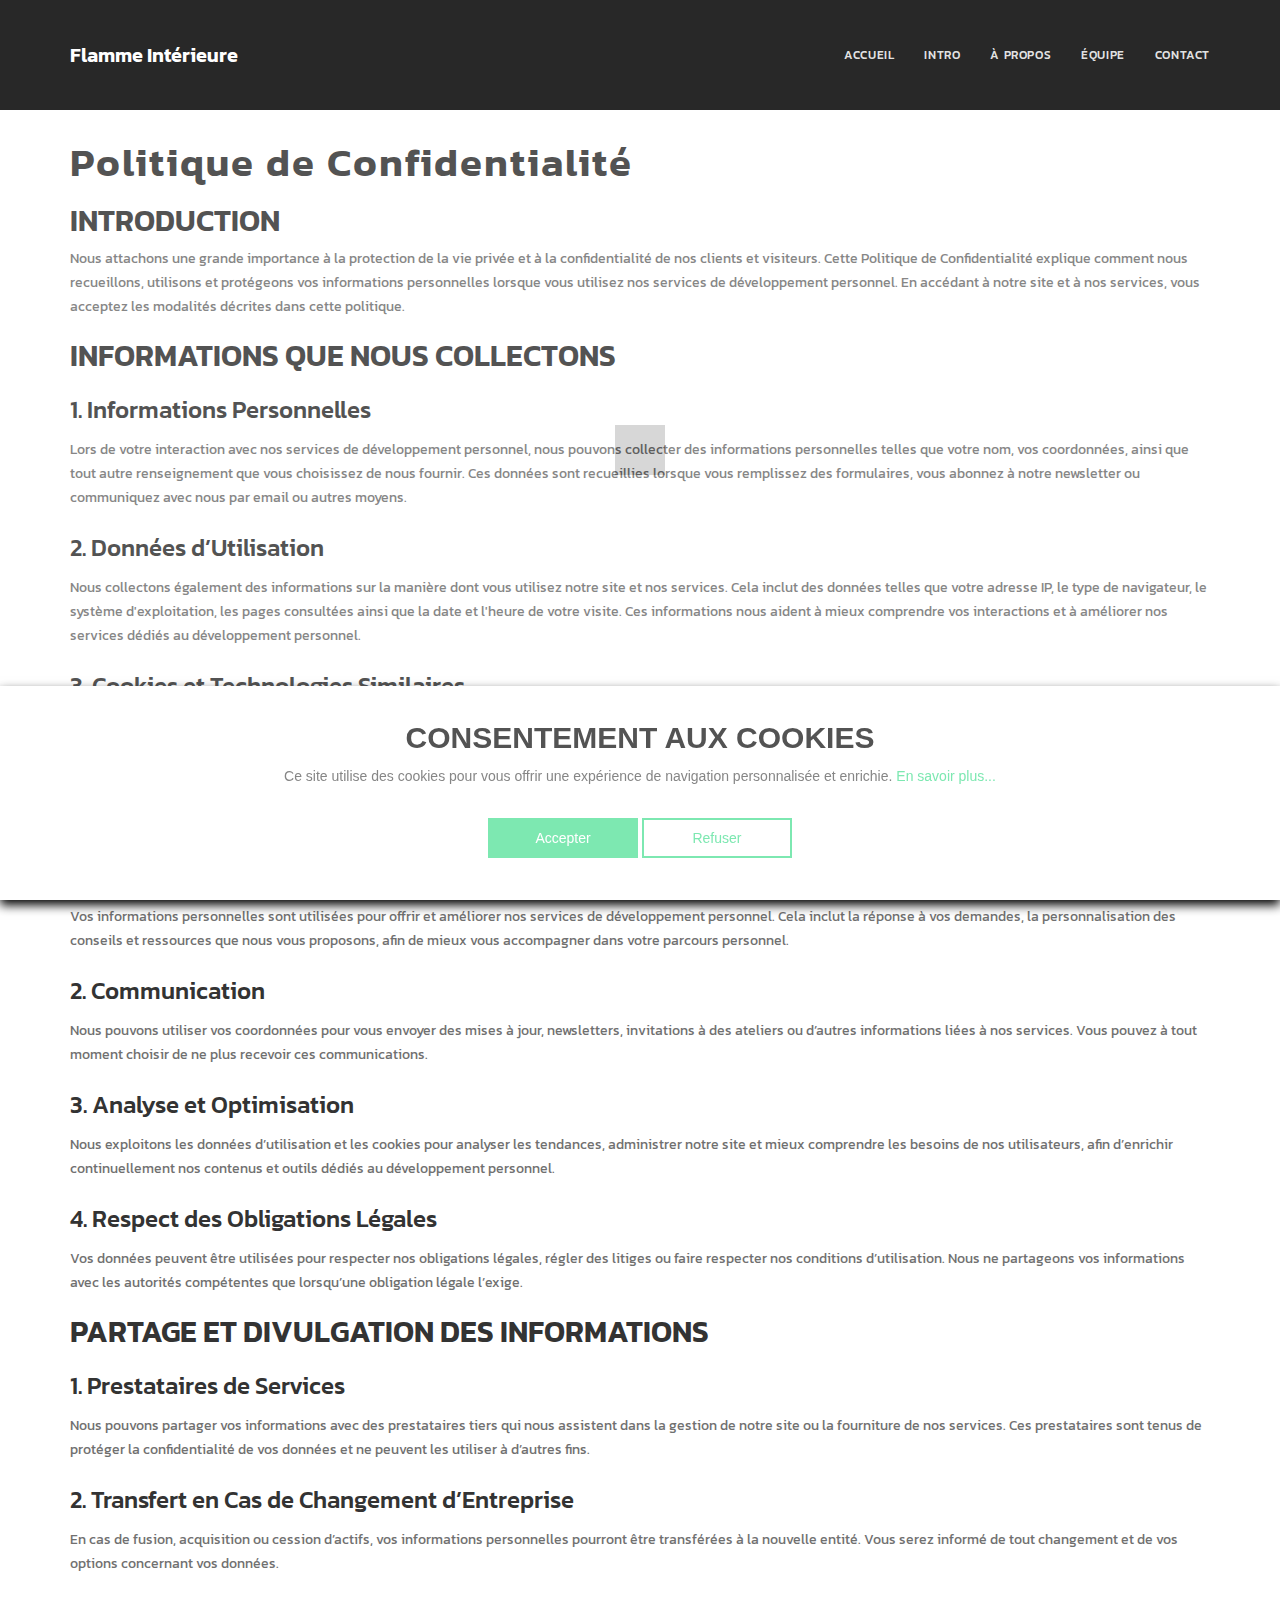
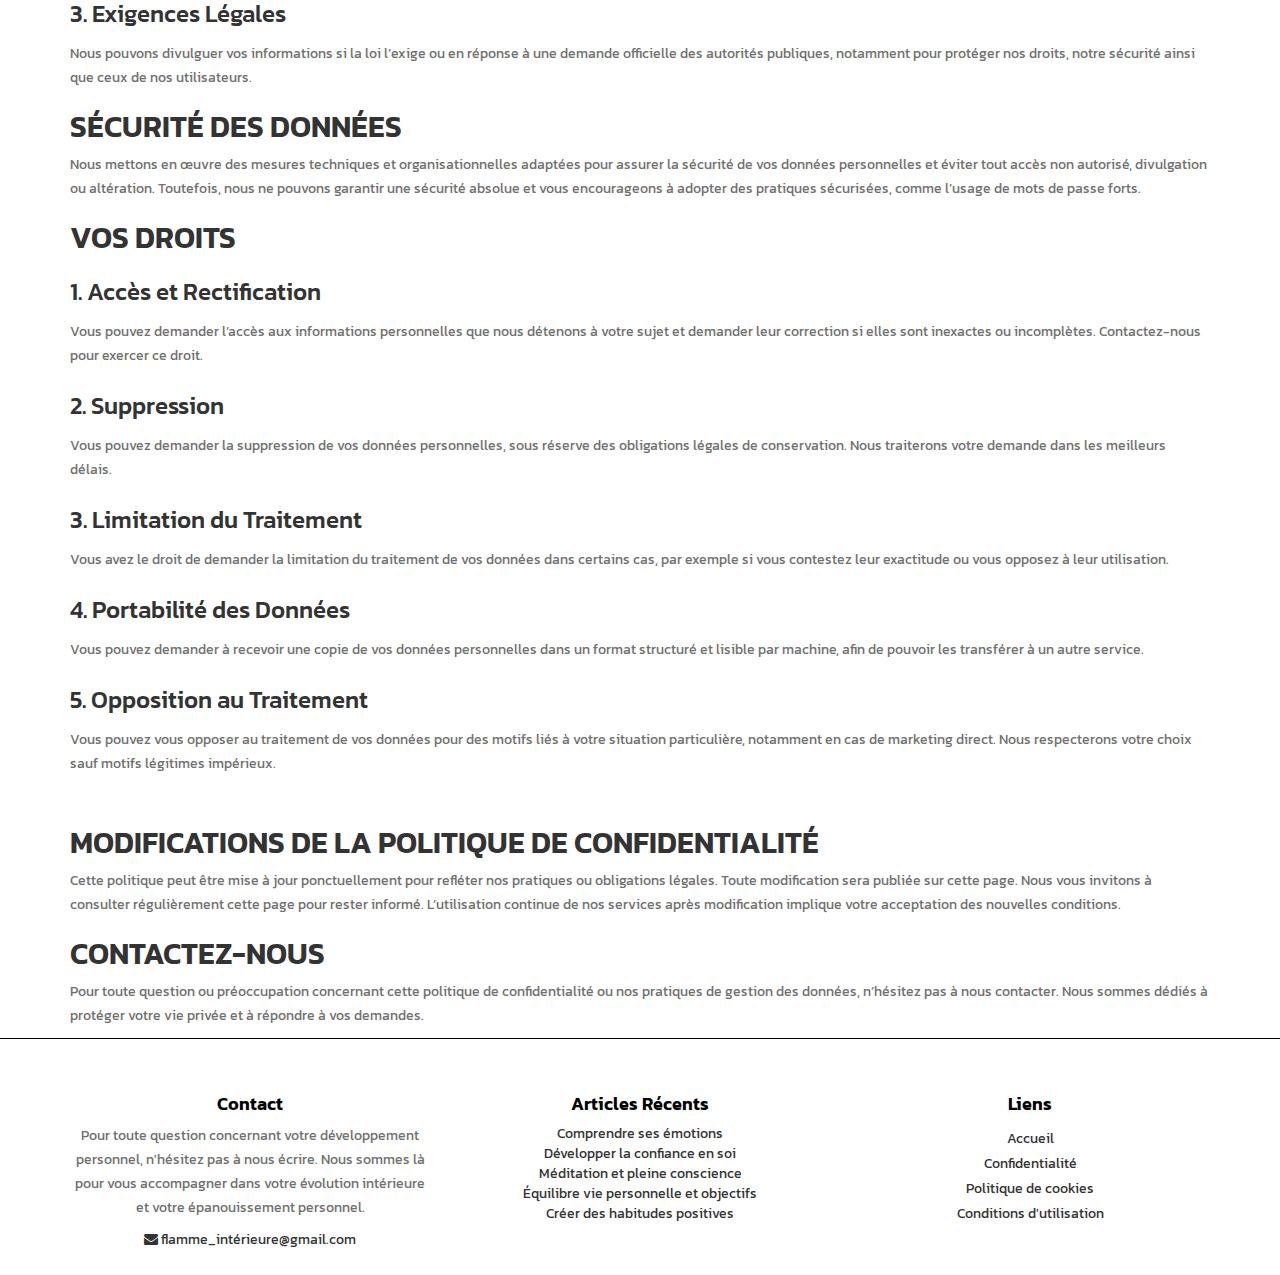
<file: privacy-policy.html>
<!DOCTYPE html>
<html lang="en">
    <head>
        <title>Flamme Intérieure</title>
        <meta
            name="description"
            content="Découvrez les conditions d'utilisation de notre application dédiée au développement personnel. Améliorez votre bien-être et vos compétences avec nos outils adaptés, tout en respectant les règles d'utilisation."
        />
        <meta charset="UTF-8" />
        <meta http-equiv="X-UA-Compatible" content="IE=Edge" />
        <meta
            name="viewport"
            content="width=device-width, initial-scale=1, maximum-scale=1"
        />
        <link rel="shortcut icon" href="images/logo.png" />
        <link rel="stylesheet" href="css/bootstrap.min.css" />
        <link rel="stylesheet" href="css/animate.css" />
        <link rel="stylesheet" href="css/font-awesome.min.css" />
        <link rel="stylesheet" href="css/owl.theme.css" />
        <link rel="stylesheet" href="css/owl.carousel.css" />

        <!-- Main css -->
        <link rel="stylesheet" href="css/style.css" />

        <!-- Google Font -->
        <link
            href="https://fonts.googleapis.com/css?family=Kanit:400,500,600"
            rel="stylesheet"
            type="text/css"
        />
    </head>
    <body data-spy="scroll" data-offset="50" data-target=".navbar-collapse">
        <!-- =========================
     PRE LOADER       
============================== -->
        <div class="preloader">
            <div class="sk-rotating-plane"></div>
        </div>

        <!-- =========================
     NAVIGATION LINKS     
============================== -->
        <div
            class="navbar navbar-fixed-top custom-navbar"
            role="navigation"
            style="background: #000000 !important"
        >
            <div class="container">
                <!-- navbar header -->
                <div class="navbar-header">
                    <button
                        class="navbar-toggle"
                        data-toggle="collapse"
                        data-target=".navbar-collapse"
                    >
                        <span class="icon icon-bar"></span>
                        <span class="icon icon-bar"></span>
                        <span class="icon icon-bar"></span>
                    </button>
                    <a href="index.html" class="navbar-brand"
                        >Flamme Intérieure</a
                    >
                </div>

                <div class="collapse navbar-collapse">
                    <ul class="nav navbar-nav navbar-right">
                        <li>
                            <a href="index.html" class="smoothScroll"
                                >Accueil</a
                            >
                        </li>
                        <li><a href="#intro" class="smoothScroll">Intro</a></li>
                        <li>
                            <a href="#overview" class="smoothScroll"
                                >À propos</a
                            >
                        </li>
                        <li>
                            <a href="#speakers" class="smoothScroll">Équipe</a>
                        </li>
                        <li>
                            <a href="#contact" class="smoothScroll">Contact</a>
                        </li>
                    </ul>
                </div>
            </div>
        </div>

        <main>
            <article
                class="container additional-wrapper"
                style="margin-top: 100px"
            >
                <div class="page__content" style="padding: 20px 0px">
                    <h1>Politique de Confidentialité</h1>
                    <h2>Introduction</h2>
                    <p>
                        Nous attachons une grande importance à la protection de
                        la vie privée et à la confidentialité de nos clients et
                        visiteurs. Cette Politique de Confidentialité explique
                        comment nous recueillons, utilisons et protégeons vos
                        informations personnelles lorsque vous utilisez nos
                        services de développement personnel. En accédant à notre
                        site et à nos services, vous acceptez les modalités
                        décrites dans cette politique.
                    </p>

                    <h2>Informations que Nous Collectons</h2>
                    <h3>1. Informations Personnelles</h3>
                    <p>
                        Lors de votre interaction avec nos services de
                        développement personnel, nous pouvons collecter des
                        informations personnelles telles que votre nom, vos
                        coordonnées, ainsi que tout autre renseignement que vous
                        choisissez de nous fournir. Ces données sont recueillies
                        lorsque vous remplissez des formulaires, vous abonnez à
                        notre newsletter ou communiquez avec nous par email ou
                        autres moyens.
                    </p>

                    <h3>2. Données d’Utilisation</h3>
                    <p>
                        Nous collectons également des informations sur la
                        manière dont vous utilisez notre site et nos services.
                        Cela inclut des données telles que votre adresse IP, le
                        type de navigateur, le système d'exploitation, les pages
                        consultées ainsi que la date et l'heure de votre visite.
                        Ces informations nous aident à mieux comprendre vos
                        interactions et à améliorer nos services dédiés au
                        développement personnel.
                    </p>

                    <h3>3. Cookies et Technologies Similaires</h3>
                    <p>
                        Notre site utilise des cookies et d’autres technologies
                        similaires afin d’améliorer votre expérience. Les
                        cookies sont de petits fichiers stockés sur votre
                        appareil qui nous permettent de mémoriser vos
                        préférences et d’analyser l’utilisation du site. Vous
                        pouvez gérer les cookies via les paramètres de votre
                        navigateur, mais notez que leur désactivation peut
                        limiter certaines fonctionnalités de notre site.
                    </p>

                    <h2>Utilisation de Vos Informations</h2>
                    <h3>1. Fourniture et Amélioration des Services</h3>
                    <p>
                        Vos informations personnelles sont utilisées pour offrir
                        et améliorer nos services de développement personnel.
                        Cela inclut la réponse à vos demandes, la
                        personnalisation des conseils et ressources que nous
                        vous proposons, afin de mieux vous accompagner dans
                        votre parcours personnel.
                    </p>

                    <h3>2. Communication</h3>
                    <p>
                        Nous pouvons utiliser vos coordonnées pour vous envoyer
                        des mises à jour, newsletters, invitations à des
                        ateliers ou d’autres informations liées à nos services.
                        Vous pouvez à tout moment choisir de ne plus recevoir
                        ces communications.
                    </p>

                    <h3>3. Analyse et Optimisation</h3>
                    <p>
                        Nous exploitons les données d’utilisation et les cookies
                        pour analyser les tendances, administrer notre site et
                        mieux comprendre les besoins de nos utilisateurs, afin
                        d’enrichir continuellement nos contenus et outils dédiés
                        au développement personnel.
                    </p>

                    <h3>4. Respect des Obligations Légales</h3>
                    <p>
                        Vos données peuvent être utilisées pour respecter nos
                        obligations légales, régler des litiges ou faire
                        respecter nos conditions d’utilisation. Nous ne
                        partageons vos informations avec les autorités
                        compétentes que lorsqu’une obligation légale l’exige.
                    </p>

                    <h2>Partage et Divulgation des Informations</h2>
                    <h3>1. Prestataires de Services</h3>
                    <p>
                        Nous pouvons partager vos informations avec des
                        prestataires tiers qui nous assistent dans la gestion de
                        notre site ou la fourniture de nos services. Ces
                        prestataires sont tenus de protéger la confidentialité
                        de vos données et ne peuvent les utiliser à d’autres
                        fins.
                    </p>

                    <h3>2. Transfert en Cas de Changement d’Entreprise</h3>
                    <p>
                        En cas de fusion, acquisition ou cession d’actifs, vos
                        informations personnelles pourront être transférées à la
                        nouvelle entité. Vous serez informé de tout changement
                        et de vos options concernant vos données.
                    </p>

                    <h3>3. Exigences Légales</h3>
                    <p>
                        Nous pouvons divulguer vos informations si la loi
                        l’exige ou en réponse à une demande officielle des
                        autorités publiques, notamment pour protéger nos droits,
                        notre sécurité ainsi que ceux de nos utilisateurs.
                    </p>

                    <h2>Sécurité des Données</h2>
                    <p>
                        Nous mettons en œuvre des mesures techniques et
                        organisationnelles adaptées pour assurer la sécurité de
                        vos données personnelles et éviter tout accès non
                        autorisé, divulgation ou altération. Toutefois, nous ne
                        pouvons garantir une sécurité absolue et vous
                        encourageons à adopter des pratiques sécurisées, comme
                        l’usage de mots de passe forts.
                    </p>

                    <h2>Vos Droits</h2>
                    <h3>1. Accès et Rectification</h3>
                    <p>
                        Vous pouvez demander l’accès aux informations
                        personnelles que nous détenons à votre sujet et demander
                        leur correction si elles sont inexactes ou incomplètes.
                        Contactez-nous pour exercer ce droit.
                    </p>

                    <h3>2. Suppression</h3>
                    <p>
                        Vous pouvez demander la suppression de vos données
                        personnelles, sous réserve des obligations légales de
                        conservation. Nous traiterons votre demande dans les
                        meilleurs délais.
                    </p>

                    <h3>3. Limitation du Traitement</h3>
                    <p>
                        Vous avez le droit de demander la limitation du
                        traitement de vos données dans certains cas, par exemple
                        si vous contestez leur exactitude ou vous opposez à leur
                        utilisation.
                    </p>

                    <h3>4. Portabilité des Données</h3>
                    <p>
                        Vous pouvez demander à recevoir une copie de vos données
                        personnelles dans un format structuré et lisible par
                        machine, afin de pouvoir les transférer à un autre
                        service.
                    </p>

                    <h3>5. Opposition au Traitement</h3>
                    <p>
                        Vous pouvez vous opposer au traitement de vos données
                        pour des motifs liés à votre situation particulière,
                        notamment en cas de marketing direct. Nous respecterons
                        votre choix sauf motifs légitimes impérieux.
                    </p>
                </div>

                <h2>Modifications de la Politique de Confidentialité</h2>
                <p>
                    Cette politique peut être mise à jour ponctuellement pour
                    refléter nos pratiques ou obligations légales. Toute
                    modification sera publiée sur cette page. Nous vous invitons
                    à consulter régulièrement cette page pour rester informé.
                    L’utilisation continue de nos services après modification
                    implique votre acceptation des nouvelles conditions.
                </p>

                <h2>Contactez-nous</h2>
                <p>
                    Pour toute question ou préoccupation concernant cette
                    politique de confidentialité ou nos pratiques de gestion des
                    données, n’hésitez pas à nous contacter. Nous sommes dédiés
                    à protéger votre vie privée et à répondre à vos demandes.
                </p>
            </article>
        </main>

        <!-- =========================
    FOOTER SECTION   
============================== -->
        <footer class="site-footer" style="border-top: 1px solid #000">
            <div class="container">
                <div class="row">
                    <div class="col-md-6 col-lg-4">
                        <h4 style="color: #000000">Contact</h4>
                        <div class="info_contact">
                            <div>
                                <p>
                                    Pour toute question concernant votre
                                    développement personnel, n'hésitez pas à
                                    nous écrire. Nous sommes là pour vous
                                    accompagner dans votre évolution intérieure
                                    et votre épanouissement personnel.
                                </p>
                                <i class="fa fa-envelope"></i>
                                <span>
                                    <a
                                        href="mailto:flamme_intérieure@gmail.com"
                                    >
                                        flamme_intérieure@gmail.com
                                    </a>
                                </span>
                            </div>
                        </div>
                    </div>

                    <div class="col-md-6 col-lg-4">
                        <div class="content">
                            <div class="footer-widget">
                                <h4 style="color: #000000">Articles Récents</h4>
                                <div class="fwidget">
                                    <ul style="padding-left: 0">
                                        <li style="list-style-type: none">
                                            <a href="#0"
                                                >Comprendre ses émotions</a
                                            >
                                        </li>
                                        <li style="list-style-type: none">
                                            <a href="#0"
                                                >Développer la confiance en
                                                soi</a
                                            >
                                        </li>
                                        <li style="list-style-type: none">
                                            <a href="#0"
                                                >Méditation et pleine
                                                conscience</a
                                            >
                                        </li>
                                        <li style="list-style-type: none">
                                            <a href="#0"
                                                >Équilibre vie personnelle et
                                                objectifs</a
                                            >
                                        </li>
                                        <li style="list-style-type: none">
                                            <a href="#0"
                                                >Créer des habitudes
                                                positives</a
                                            >
                                        </li>
                                    </ul>
                                </div>
                            </div>
                        </div>
                    </div>

                    <div class="col-lg-4 col-md-6">
                        <div class="links">
                            <h4 style="color: #000000">Liens</h4>
                            <span>
                                <a href="index.html">Accueil</a>
                            </span>
                            <span>
                                <a href="privacy-policy.html"
                                    >Confidentialité</a
                                >
                            </span>
                            <span>
                                <a href="cookie-policy.html"
                                    >Politique de cookies</a
                                >
                            </span>
                            <span>
                                <a href="terms-of-use.html"
                                    >Conditions d'utilisation</a
                                >
                            </span>
                        </div>
                    </div>
                </div>
            </div>
        </footer>

        <!-- Cookie banner -->
        <div class="cookie-wrapper show">
            <div>
                <i class="bx bx-cookie"></i>
                <h2 style="text-align: center">Consentement aux cookies</h2>
            </div>

            <div class="data">
                <p>
                    Ce site utilise des cookies pour vous offrir une expérience
                    de navigation personnalisée et enrichie.
                    <a href="cookie-policy.html">En savoir plus...</a>
                </p>
            </div>

            <div class="buttons">
                <button class="cookie-button" id="acceptBtn">Accepter</button>
                <button class="cookie-button" id="declineBtn">Refuser</button>
            </div>
        </div>
        <!-- End Cookie banner -->

        <!-- Back top -->
        <a href="#back-top" class="go-top"><i class="fa fa-angle-up"></i></a>

        <!-- =========================
     SCRIPTS   
============================== -->
        <script src="js/jquery.js"></script>
        <script src="js/bootstrap.min.js"></script>
        <script src="js/jquery.parallax.js"></script>
        <script src="js/owl.carousel.min.js"></script>
        <script src="js/smoothscroll.js"></script>
        <script src="js/wow.min.js"></script>
        <script src="js/custom.js"></script>
        <script src="js/cookiebanner.js"></script>
    </body>
</html>
</file>
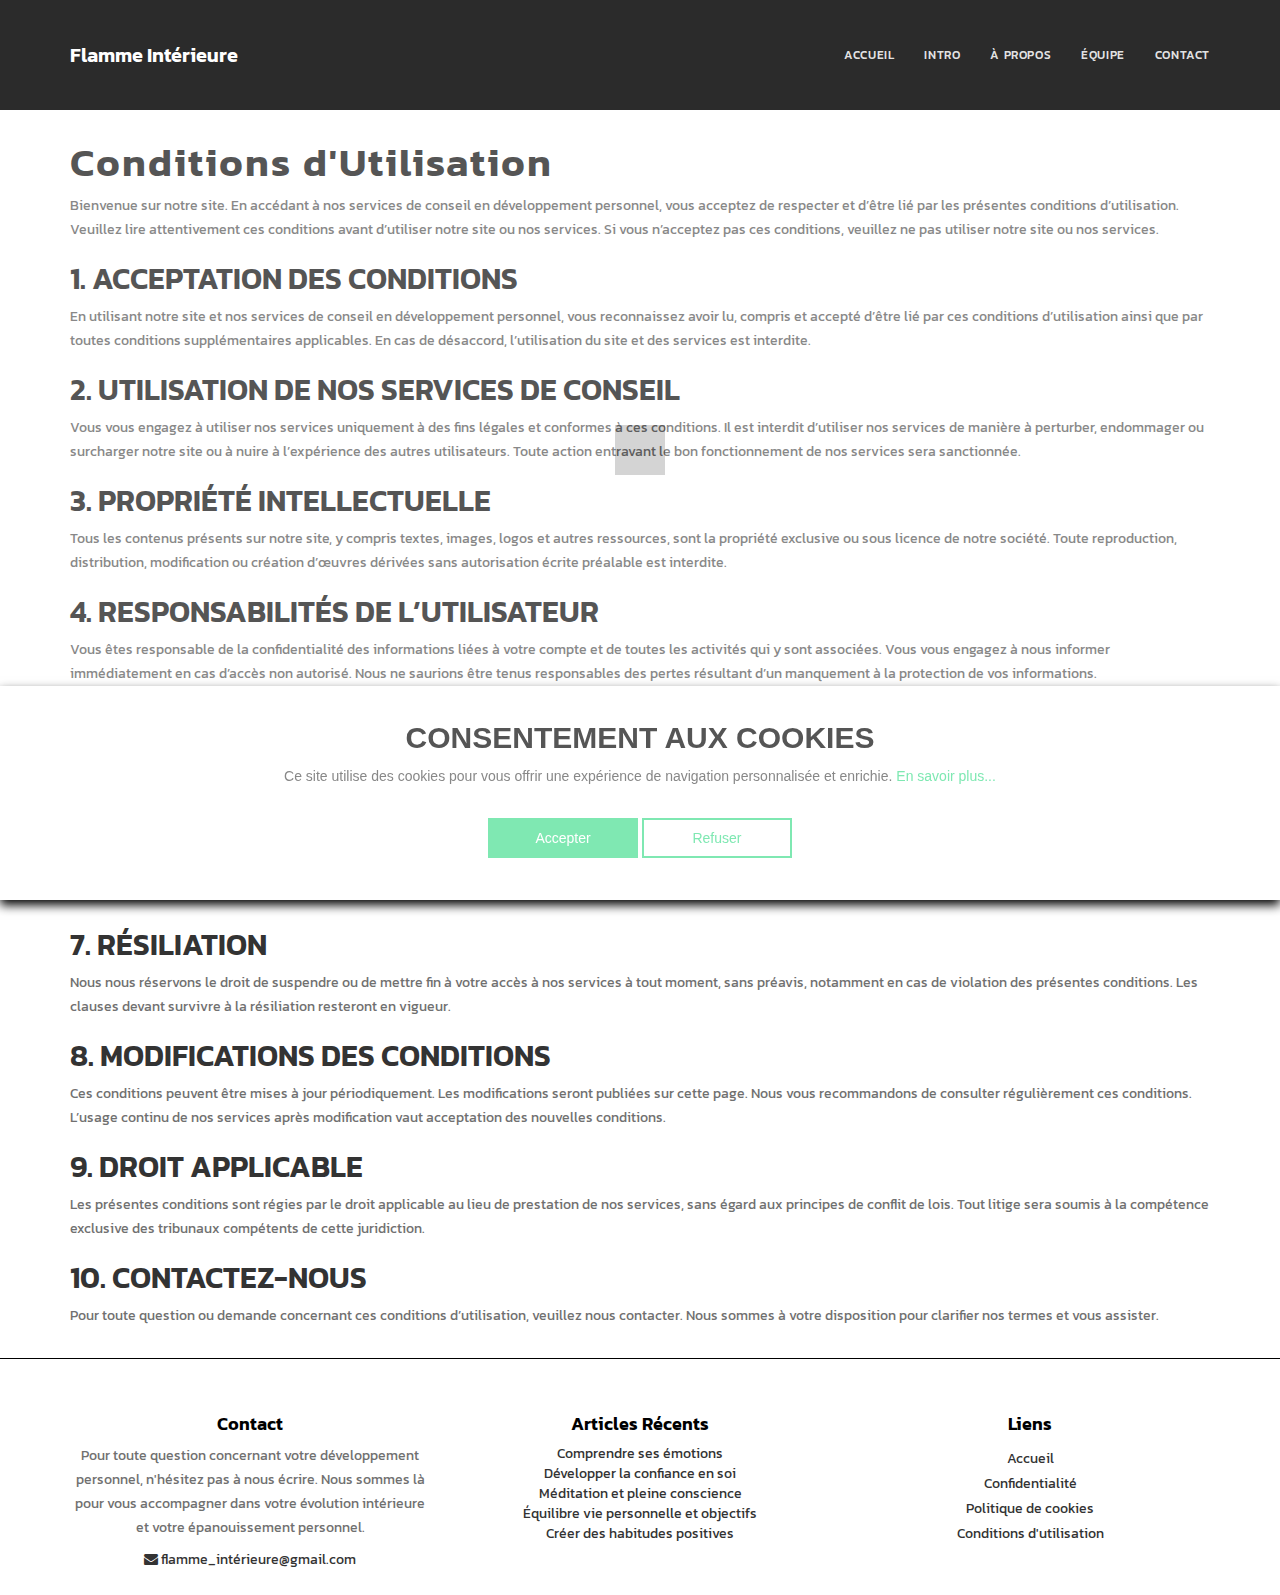
<file: terms-of-use.html>
<!DOCTYPE html>
<html lang="en">
    <head>
        <title>Flamme Intérieure</title>
        <meta
            name="description"
            content="Découvrez les conditions d'utilisation de notre application dédiée au développement personnel. Améliorez votre bien-être et vos compétences avec nos outils adaptés, tout en respectant les règles d'utilisation."
        />
        <meta charset="UTF-8" />
        <meta http-equiv="X-UA-Compatible" content="IE=Edge" />
        <meta
            name="viewport"
            content="width=device-width, initial-scale=1, maximum-scale=1"
        />
        <link rel="shortcut icon" href="images/logo.png" />
        <link rel="stylesheet" href="css/bootstrap.min.css" />
        <link rel="stylesheet" href="css/animate.css" />
        <link rel="stylesheet" href="css/font-awesome.min.css" />
        <link rel="stylesheet" href="css/owl.theme.css" />
        <link rel="stylesheet" href="css/owl.carousel.css" />

        <!-- Main css -->
        <link rel="stylesheet" href="css/style.css" />

        <!-- Google Font -->
        <link
            href="https://fonts.googleapis.com/css?family=Kanit:400,500,600"
            rel="stylesheet"
            type="text/css"
        />
    </head>
    <body data-spy="scroll" data-offset="50" data-target=".navbar-collapse">
        <!-- =========================
     PRE LOADER       
============================== -->
        <div class="preloader">
            <div class="sk-rotating-plane"></div>
        </div>

        <!-- =========================
     NAVIGATION LINKS     
============================== -->
        <div
            class="navbar navbar-fixed-top custom-navbar"
            role="navigation"
            style="background: #000000 !important"
        >
            <div class="container">
                <!-- navbar header -->
                <div class="navbar-header">
                    <button
                        class="navbar-toggle"
                        data-toggle="collapse"
                        data-target=".navbar-collapse"
                    >
                        <span class="icon icon-bar"></span>
                        <span class="icon icon-bar"></span>
                        <span class="icon icon-bar"></span>
                    </button>
                    <a href="index.html" class="navbar-brand"
                        >Flamme Intérieure</a
                    >
                </div>

                <div class="collapse navbar-collapse">
                    <ul class="nav navbar-nav navbar-right">
                        <li>
                            <a href="index.html" class="smoothScroll"
                                >Accueil</a
                            >
                        </li>
                        <li><a href="#intro" class="smoothScroll">Intro</a></li>
                        <li>
                            <a href="#overview" class="smoothScroll"
                                >À propos</a
                            >
                        </li>
                        <li>
                            <a href="#speakers" class="smoothScroll">Équipe</a>
                        </li>
                        <li>
                            <a href="#contact" class="smoothScroll">Contact</a>
                        </li>
                    </ul>
                </div>
            </div>
        </div>

        <main>
            <article
                class="container additional-wrapper"
                style="margin-top: 100px"
            >
                <div class="page__content" style="padding: 20px 0px">
                    <h1>Conditions d'Utilisation</h1>
                    <p>
                        Bienvenue sur notre site. En accédant à nos services de
                        conseil en développement personnel, vous acceptez de
                        respecter et d’être lié par les présentes conditions
                        d’utilisation. Veuillez lire attentivement ces
                        conditions avant d’utiliser notre site ou nos services.
                        Si vous n’acceptez pas ces conditions, veuillez ne pas
                        utiliser notre site ou nos services.
                    </p>

                    <h2>1. Acceptation des Conditions</h2>
                    <p>
                        En utilisant notre site et nos services de conseil en
                        développement personnel, vous reconnaissez avoir lu,
                        compris et accepté d’être lié par ces conditions
                        d’utilisation ainsi que par toutes conditions
                        supplémentaires applicables. En cas de désaccord,
                        l’utilisation du site et des services est interdite.
                    </p>

                    <h2>2. Utilisation de Nos Services de Conseil</h2>
                    <p>
                        Vous vous engagez à utiliser nos services uniquement à
                        des fins légales et conformes à ces conditions. Il est
                        interdit d’utiliser nos services de manière à perturber,
                        endommager ou surcharger notre site ou à nuire à
                        l’expérience des autres utilisateurs. Toute action
                        entravant le bon fonctionnement de nos services sera
                        sanctionnée.
                    </p>

                    <h2>3. Propriété Intellectuelle</h2>
                    <p>
                        Tous les contenus présents sur notre site, y compris
                        textes, images, logos et autres ressources, sont la
                        propriété exclusive ou sous licence de notre société.
                        Toute reproduction, distribution, modification ou
                        création d’œuvres dérivées sans autorisation écrite
                        préalable est interdite.
                    </p>

                    <h2>4. Responsabilités de l’Utilisateur</h2>
                    <p>
                        Vous êtes responsable de la confidentialité des
                        informations liées à votre compte et de toutes les
                        activités qui y sont associées. Vous vous engagez à nous
                        informer immédiatement en cas d’accès non autorisé. Nous
                        ne saurions être tenus responsables des pertes résultant
                        d’un manquement à la protection de vos informations.
                    </p>

                    <h2>
                        5. Exclusions de Garantie et Limitation de
                        Responsabilité
                    </h2>
                    <p>
                        Nos services et notre site sont fournis "en l’état" et
                        "selon disponibilité". Nous ne garantissons pas
                        l’exactitude, la disponibilité ou la fiabilité des
                        contenus et déclinons toute responsabilité pour les
                        dommages pouvant résulter de l’utilisation de nos
                        services.
                    </p>

                    <h2>6. Indemnisation</h2>
                    <p>
                        Vous acceptez de nous indemniser en cas de réclamations,
                        dommages ou pertes liés à votre utilisation de nos
                        services, à la violation des présentes conditions ou à
                        toute atteinte aux droits de tiers.
                    </p>

                    <h2>7. Résiliation</h2>
                    <p>
                        Nous nous réservons le droit de suspendre ou de mettre
                        fin à votre accès à nos services à tout moment, sans
                        préavis, notamment en cas de violation des présentes
                        conditions. Les clauses devant survivre à la résiliation
                        resteront en vigueur.
                    </p>

                    <h2>8. Modifications des Conditions</h2>
                    <p>
                        Ces conditions peuvent être mises à jour périodiquement.
                        Les modifications seront publiées sur cette page. Nous
                        vous recommandons de consulter régulièrement ces
                        conditions. L’usage continu de nos services après
                        modification vaut acceptation des nouvelles conditions.
                    </p>

                    <h2>9. Droit Applicable</h2>
                    <p>
                        Les présentes conditions sont régies par le droit
                        applicable au lieu de prestation de nos services, sans
                        égard aux principes de conflit de lois. Tout litige sera
                        soumis à la compétence exclusive des tribunaux
                        compétents de cette juridiction.
                    </p>

                    <h2>10. Contactez-nous</h2>
                    <p>
                        Pour toute question ou demande concernant ces conditions
                        d’utilisation, veuillez nous contacter. Nous sommes à
                        votre disposition pour clarifier nos termes et vous
                        assister.
                    </p>
                </div>
            </article>
        </main>

        <!-- =========================
    FOOTER SECTION   
============================== -->
        <footer class="site-footer" style="border-top: 1px solid #000">
            <div class="container">
                <div class="row">
                    <div class="col-md-6 col-lg-4">
                        <h4 style="color: #000000">Contact</h4>
                        <div class="info_contact">
                            <div>
                                <p>
                                    Pour toute question concernant votre
                                    développement personnel, n'hésitez pas à
                                    nous écrire. Nous sommes là pour vous
                                    accompagner dans votre évolution intérieure
                                    et votre épanouissement personnel.
                                </p>
                                <i class="fa fa-envelope"></i>
                                <span>
                                    <a
                                        href="mailto:flamme_intérieure@gmail.com"
                                    >
                                        flamme_intérieure@gmail.com
                                    </a>
                                </span>
                            </div>
                        </div>
                    </div>

                    <div class="col-md-6 col-lg-4">
                        <div class="content">
                            <div class="footer-widget">
                                <h4 style="color: #000000">Articles Récents</h4>
                                <div class="fwidget">
                                    <ul style="padding-left: 0">
                                        <li style="list-style-type: none">
                                            <a href="#0"
                                                >Comprendre ses émotions</a
                                            >
                                        </li>
                                        <li style="list-style-type: none">
                                            <a href="#0"
                                                >Développer la confiance en
                                                soi</a
                                            >
                                        </li>
                                        <li style="list-style-type: none">
                                            <a href="#0"
                                                >Méditation et pleine
                                                conscience</a
                                            >
                                        </li>
                                        <li style="list-style-type: none">
                                            <a href="#0"
                                                >Équilibre vie personnelle et
                                                objectifs</a
                                            >
                                        </li>
                                        <li style="list-style-type: none">
                                            <a href="#0"
                                                >Créer des habitudes
                                                positives</a
                                            >
                                        </li>
                                    </ul>
                                </div>
                            </div>
                        </div>
                    </div>

                    <div class="col-lg-4 col-md-6">
                        <div class="links">
                            <h4 style="color: #000000">Liens</h4>
                            <span>
                                <a href="index.html">Accueil</a>
                            </span>
                            <span>
                                <a href="privacy-policy.html"
                                    >Confidentialité</a
                                >
                            </span>
                            <span>
                                <a href="cookie-policy.html"
                                    >Politique de cookies</a
                                >
                            </span>
                            <span>
                                <a href="terms-of-use.html"
                                    >Conditions d'utilisation</a
                                >
                            </span>
                        </div>
                    </div>
                </div>
            </div>
        </footer>

        <!-- Cookie banner -->
        <div class="cookie-wrapper show">
            <div>
                <i class="bx bx-cookie"></i>
                <h2 style="text-align: center">Consentement aux cookies</h2>
            </div>

            <div class="data">
                <p>
                    Ce site utilise des cookies pour vous offrir une expérience
                    de navigation personnalisée et enrichie.
                    <a href="cookie-policy.html">En savoir plus...</a>
                </p>
            </div>

            <div class="buttons">
                <button class="cookie-button" id="acceptBtn">Accepter</button>
                <button class="cookie-button" id="declineBtn">Refuser</button>
            </div>
        </div>
        <!-- End Cookie banner -->

        <!-- Back top -->
        <a href="#back-top" class="go-top"><i class="fa fa-angle-up"></i></a>

        <!-- =========================
     SCRIPTS   
============================== -->
        <script src="js/jquery.js"></script>
        <script src="js/bootstrap.min.js"></script>
        <script src="js/jquery.parallax.js"></script>
        <script src="js/owl.carousel.min.js"></script>
        <script src="js/smoothscroll.js"></script>
        <script src="js/wow.min.js"></script>
        <script src="js/custom.js"></script>
        <script src="js/cookiebanner.js"></script>
    </body>
</html>
</file>
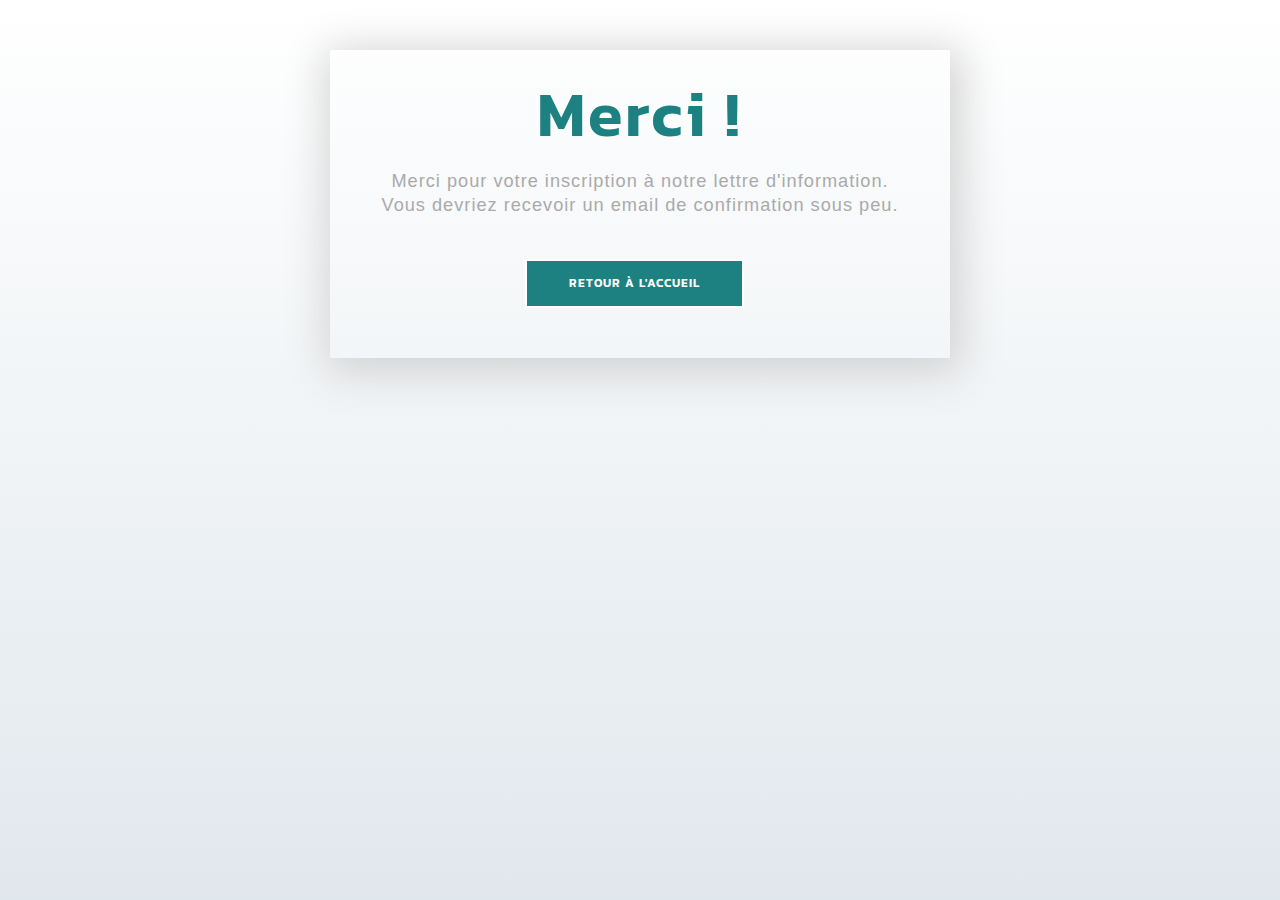
<file: thanks.html>
<!DOCTYPE html>
<html lang="en">
    <head>
        <title>Flamme Intérieure</title>
        <meta name="description" content="" />
        <meta name="author" content="" />
        <meta charset="UTF-8" />
        <meta http-equiv="X-UA-Compatible" content="IE=Edge" />
        <meta
            name="viewport"
            content="width=device-width, initial-scale=1, maximum-scale=1"
        />
        <link rel="shortcut icon" href="images/logo.png" />
        <link rel="stylesheet" href="css/bootstrap.min.css" />
        <link rel="stylesheet" href="css/animate.css" />
        <link rel="stylesheet" href="css/font-awesome.min.css" />
        <link rel="stylesheet" href="css/owl.theme.css" />
        <link rel="stylesheet" href="css/owl.carousel.css" />

        <!-- Main css -->
        <link rel="stylesheet" href="css/style.css" />
        <link rel="stylesheet" href="css/thanks.css" />

        <!-- Google Font -->
        <link
            href="https://fonts.googleapis.com/css?family=Kanit:400,500,600"
            rel="stylesheet"
            type="text/css"
        />
    </head>
    <body>
        <div class="content">
            <div class="wrapper-1">
                <div class="wrapper-2">
                    <h1>Merci !</h1>
                    <p>
                        Merci pour votre inscription à notre lettre
                        d'information.
                    </p>
                    <p>
                        Vous devriez recevoir un email de confirmation sous peu.
                    </p>
                    <a href="index.html">
                        <button class="go-home">Retour à l'accueil</button>
                    </a>
                </div>
            </div>
        </div>
    </body>
</html>
</file>
<file: css/style.css>
body {
    background: #ffffff;
    font-family: 'Kanit', sans-serif;
    font-style: normal;
    font-weight: 400;
    overflow-x: hidden;
}

/*---------------------------------------
    Typorgraphy              
-----------------------------------------*/
h1,
h2,
h3,
h4,
h5,
h6 {
    font-weight: 600;
}

h3,
h5 {
    font-weight: 500;
}

h1 {
    font-size: 40px;
    letter-spacing: 2px;
}

h2 {
    font-size: 30px;
    text-transform: uppercase;
}

h3 {
    line-height: 36px;
}

h5 {
    letter-spacing: 1px;
    padding-top: 10px;
}

p {
    color: #707070;
    font-size: 14px;
    line-height: 24px;
}

a {
    text-decoration: none !important;
    outline: none;
}

/*---------------------------------------
    General               
-----------------------------------------*/
.section-title {
    margin-bottom: 32px;
}

#overview,
#register {
    padding-top: 14rem;
    padding-bottom: 14rem;
}

#detail,
#video,
#speakers,
#program,
#sponsors,
#contact,
footer {
    padding-top: 10rem;
    padding-bottom: 10rem;
}

#detail,
#speakers,
#sponsors,
footer {
    text-align: center;
}

#overview h3,
#detail h3,
#video h3,
#register h3,
#venue h3,
#contact h3 {
    padding-bottom: 12px;
}

#intro .btn,
#contact .btn {
    background: transparent;
    border: 2px solid #ffffff;
    border-radius: 0px;
    color: #ffffff;
    font-weight: 600;
    letter-spacing: 1px;
    font-size: 12px;
    padding: 14px 42px;
    margin-top: 42px;
    margin-right: 12px;
    -webkit-transition: all 0.4s ease-in-out;
    transition: all 0.4s ease-in-out;
}

#intro .btn-danger,
#contact .btn-danger {
    background: #1e8181;
    border-color: transparent;
}

#contact .btn {
    border-radius: 100px;
}

#intro .btn-danger:hover {
    background: transparent;
    border-color: #ffffff;
    color: #ffffff;
}

#contact .btn-danger:hover {
    background: #000000;
}

#intro .btn-default:hover {
    background: #ffffff;
    color: #333333;
    border-color: transparent;
}

.parallax-section {
    background-attachment: fixed !important;
    background-size: cover !important;
}

/*---------------------------------------
    Preloader section              
-----------------------------------------*/
.preloader {
    position: fixed;
    top: 0;
    left: 0;
    width: 100%;
    height: 100%;
    z-index: 99999;
    display: flex;
    flex-flow: row nowrap;
    justify-content: center;
    align-items: center;
    background: none repeat scroll 0 0 #ffffff;
}

.sk-rotating-plane {
    width: 50px;
    height: 50px;
    background-color: #000000;
    -webkit-animation: sk-rotatePlane 1.2s infinite ease-in-out;
    animation: sk-rotatePlane 1.2s infinite ease-in-out;
}

@-webkit-keyframes sk-rotatePlane {
    0% {
        -webkit-transform: perspective(120px) rotateX(0deg) rotateY(0deg);
        transform: perspective(120px) rotateX(0deg) rotateY(0deg);
    }
    50% {
        -webkit-transform: perspective(120px) rotateX(-180.1deg) rotateY(0deg);
        transform: perspective(120px) rotateX(-180.1deg) rotateY(0deg);
    }
    100% {
        -webkit-transform: perspective(120px) rotateX(-180deg)
            rotateY(-179.9deg);
        transform: perspective(120px) rotateX(-180deg) rotateY(-179.9deg);
    }
}

@keyframes sk-rotatePlane {
    0% {
        -webkit-transform: perspective(120px) rotateX(0deg) rotateY(0deg);
        transform: perspective(120px) rotateX(0deg) rotateY(0deg);
    }
    50% {
        -webkit-transform: perspective(120px) rotateX(-180.1deg) rotateY(0deg);
        transform: perspective(120px) rotateX(-180.1deg) rotateY(0deg);
    }
    100% {
        -webkit-transform: perspective(120px) rotateX(-180deg)
            rotateY(-179.9deg);
        transform: perspective(120px) rotateX(-180deg) rotateY(-179.9deg);
    }
}

/*---------------------------------------
    Navigation Links section              
-----------------------------------------*/
.custom-navbar {
    margin-bottom: 0;
    background-color: #101010;
}

.custom-navbar .navbar-brand {
    color: #ffffff;
    font-weight: 600;
    font-size: 2rem;
    line-height: 40px;
}

.custom-navbar .nav li a {
    color: #ddd;
    font-size: 12px;
    font-weight: 500;
    letter-spacing: 0.6px;
    text-transform: uppercase;
    line-height: 40px;
    transition: all 0.4s ease-in-out;
}

.custom-navbar .nav li a:hover {
    background: transparent;
    color: #e1b791;
}

.custom-navbar .navbar-nav > li > a:hover,
.custom-navbar .navbar-nav > li > a:focus {
    background-color: transparent;
}

.custom-navbar .nav li.active > a {
    background-color: transparent;
    color: #e1b791;
}

.custom-navbar .navbar-toggle {
    border: none;
    padding-top: 10px;
}

.custom-navbar .navbar-toggle {
    background-color: transparent;
}

.custom-navbar .navbar-toggle .icon-bar {
    background: #ffffff;
    border-color: transparent;
}

@media (min-width: 992px) {
    .custom-navbar {
        padding: 20px 0;
        border-bottom: 0;
        background: 0 0;
    }
    .custom-navbar.top-nav-collapse {
        background: #101010;
        padding: 0;
    }
}

/*---------------------------------------
    Intro section              
-----------------------------------------*/
#intro {
    background: url('../images/intro-bg.jpg') 50% 0 repeat-y fixed;
    -webkit-background-size: cover;
    background-size: cover;
    background-position: center center;
    color: #ffffff;
    display: -webkit-box;
    display: -webkit-flex;
    display: -ms-flexbox;
    display: flex;
    -webkit-box-align: center;
    -webkit-align-items: center;
    -ms-flex-align: center;
    align-items: center;
    height: 100vh;
    text-align: center;
}

#intro h3 {
    letter-spacing: 2px;
}

/*---------------------------------------
   Overview  section              
-----------------------------------------*/
#overview img {
    position: relative;
    padding-bottom: 32px;
}

/*---------------------------------------
    Detail section              
-----------------------------------------*/
#detail {
    background: #000000;
    color: #ffffff;
}

#detail .fa {
    color: #1e8181;
    font-size: 48px;
}

/*---------------------------------------
    Video section              
-----------------------------------------*/
#video iframe {
    border: none;
}

/*---------------------------------------
   Speakers section              
-----------------------------------------*/
#speakers {
    background: #f9f9f9;
}

#speakers h3 {
    font-size: 18px;
    margin-bottom: 0px;
}

#speakers h6 {
    color: #666;
    margin-top: 4px;
}

#speakers img {
    width: 100%;
    max-width: 100%;
    height: auto;
}

#speakers .col-md-3 {
    display: block;
    width: 100%;
    padding-top: 30px;
    padding-bottom: 20px;
    margin-bottom: 22px;
}

#speakers .speakers-wrapper {
    background: #ffffff;
    padding-bottom: 22px;
}

/*---------------------------------------
   Program section              
-----------------------------------------*/
#program h4 {
    color: #808080;
    font-size: 12px;
}

#program h3 {
    margin-top: 16px;
}

#program .program-divider {
    border: 1px solid #f9f9f9;
    margin-top: 32px;
    margin-bottom: 42px;
}

#program span {
    padding-right: 12px;
}

#program img {
    border-radius: 50%;
}

.nav-tabs {
    margin-bottom: 20px;
}
.nav-tabs > li {
    float: left;
    margin-bottom: -1px;
}
.nav-tabs > li > a {
    color: #000000;
    font-weight: 600;
    margin-right: 2px;
    line-height: 1.42857143;
    border: none;
    border-radius: 0px;
}
.nav-tabs > li > a:hover {
    background-color: transparent;
}
.nav-tabs > li.active > a,
.nav-tabs > li.active > a:hover,
.nav-tabs > li.active > a:focus {
    color: #1e8181;
    cursor: default;
    background-color: transparent;
    border: 1px solid transparent;
    border-bottom-color: #999;
}
.tab-content {
    padding-top: 20px;
}

/*---------------------------------------
    Regsiter section              
-----------------------------------------*/
#register {
    background: url('../images/register-bg.jpg') 50% 0 repeat-y fixed;
    -webkit-background-size: cover;
    background-size: cover;
    background-position: center center;
    color: #ffffff;
}

#register .form-control {
    background: transparent;
    border: 2px solid #ffffff;
    border-radius: 0px;
    color: #ffffff;
    margin-bottom: 16px;
}

#register input {
    height: 45px;
}

#register input[type='submit'] {
    background: #1e8181;
    border-radius: 100px;
    border: none;
    color: #ffffff;
    letter-spacing: 2px;
    height: 50px;
    margin-top: 12px;
    transition: all 0.4s ease-in-out;
}

#register input[type='submit']:hover {
    background: #ffffff;
    color: #000000;
}

/*---------------------------------------
   Faq section              
-----------------------------------------*/
#faq {
    background: #f9f9f9;
    padding-top: 8rem;
    padding-bottom: 8rem;
}

#faq .panel-group {
    margin-top: 32px;
}

#faq .panel-group .panel {
    margin-bottom: 8px;
}

#faq .panel-default {
    border: none;
}

#faq .panel-default > .panel-heading {
    background: #f0f0f0;
    color: #505050;
}

#faq .panel-heading {
    border: none;
    padding-top: 8px;
    padding-bottom: 6px;
}

#faq .panel-default > .panel-heading + .panel-collapse > .panel-body {
    border-top: none;
    padding-top: 22px;
    padding-left: 32px;
    padding-bottom: 22px;
}

#faq .panel-heading .panel-title a[data-toggle='collapse'] {
    font-size: 18px;
    font-weight: 500;
    position: relative;
    display: block;
    width: 100%;
    height: 100%;
    padding: 10px 15px;
}

#faq .panel-heading .panel-title a[data-toggle='collapse']::after {
    content: '-';
    display: block;
    position: absolute;
    line-height: 1;
    right: 1em;
    top: 50%;
    transform: translateY(-50%);
}

#faq .panel-heading .panel-title a[data-toggle='collapse'].collapsed::after {
    content: '+';
}

/*---------------------------------------
   Venue section              
-----------------------------------------*/
#venue {
    background: url('../images/venue-bg.jpg') 50% 0 repeat-y fixed;
    background-size: cover;
    background-position: center center;
    padding-top: 7rem;
    padding-bottom: 7rem;
}

#venue p {
    padding-top: 12px;
    padding-bottom: 18px;
}

/*---------------------------------------
   Sponsors section              
-----------------------------------------*/
#sponsors img {
    margin-top: 18px;
}

/*---------------------------------------
   Contact section              
-----------------------------------------*/
#contact {
    background: url('../images/contact-bg.jpg') 50% 0 repeat-y fixed;
    background-size: cover;
    background-position: center center;
}

#contact .contact_des {
    padding-top: 3rem;
    padding-right: 2rem;
}

#contact .contact_detail {
    background: #ffffff;
    padding: 5rem 5rem 12rem 5rem;
}

#contact .form-control {
    background: transparent;
    border: none;
    border-bottom: 1px solid #f0f0f0;
    border-radius: 0px;
    box-shadow: none;
    margin-bottom: 16px;
    transition: all 0.4s ease-in-out;
}

#contact .form-control:focus {
    border-bottom-color: #999;
}

#contact input {
    height: 45px;
}

#contact input[type='submit'] {
    background: #000000;
    border-radius: 100px;
    border: none;
    color: #ffffff;
    letter-spacing: 2px;
    height: 50px;
    margin-top: 12px;
    transition: all 0.4s ease-in-out;
}

#contact input[type='submit']:hover {
    background: #1e8181;
}

/*---------------------------------------
   Footer section              
-----------------------------------------*/
.site-footer {
    padding-top: 4.5rem;
    padding-bottom: 2.5rem;
}

.site-footer .custom-link {
    color: rgba(255, 255, 255, 0.65);
    font-size: var(--p-font-size);
}

.site-footer .custom-link:hover,
.site-footer .social-icon-link:hover {
    color: var(--white-color);
}

.copyright-text {
    color: rgba(255, 255, 255, 0.45);
    font-size: var(--copyright-text-font-size);
}
.site-footer li a {
    color: #333;
}
.site-footer p a {
    color: #333;
}
.info_contact {
    display: flex;
    flex-direction: column;
    row-gap: 5px;
}
.info_contact span,
a {
    color: #333;
}
.info_contact a:hover {
    color: #1e8181;
}
.fwidget {
    display: flex;
    flex-direction: column;
    row-gap: 5px;
}

.fwidget a:hover {
    color: #1e8181;
}

.site-footer .links {
    display: flex;
    flex-direction: column;
    row-gap: 5px;
}
.site-footer .links a:hover {
    color: #1e8181;
}

/* Back top */
.go-top {
    background-color: #000000;
    bottom: 2em;
    right: 2em;
    color: #ffffff;
    font-size: 32px;
    display: none;
    position: fixed;
    text-decoration: none;
    width: 60px;
    height: 60px;
    line-height: 60px;
    text-align: center;
    transition: all 0.4s ease-in-out;
}

.go-top:hover {
    background: #1e8181;
    color: #ffffff;
}

/*---------------------------------------
   Social icon             
-----------------------------------------*/
.social-icon {
    position: relative;
    padding: 0;
    margin: 0;
}

.social-icon li {
    display: inline-block;
    list-style: none;
}

.social-icon li a {
    color: #666;
    border-radius: 100px;
    font-size: 16px;
    text-decoration: none;
    transition: all 0.4s ease-in-out;
    width: 50px;
    height: 50px;
    line-height: 50px;
    text-align: center;
    vertical-align: middle;
}

.social-icon li a:hover {
    background: #1e8181;
    color: #ffffff;
}

.additional-wrapper {
    margin-top: 100px;
    @media screen {
        margin-top: 50px;
    }
}

/*---------------------------------------
   Responsive styles            
-----------------------------------------*/
@media (max-width: 980px) {
    p {
        font-size: 13px;
    }

    .custom-navbar .navbar-brand {
        font-size: 2rem;
    }

    .custom-navbar .nav li a {
        font-size: 11px;
        line-height: 20px;
    }

    #intro {
        height: 65vh;
    }

    #video iframe {
        margin-top: 42px;
    }

    #contact .contact_detail {
        background: #ffffff;
        padding: 10rem 3rem 10rem 5rem;
    }
}

@media (max-width: 992px) {
    .custom-navbar .navbar-brand {
        line-height: 20px;
    }

    #overview img,
    #detail .col-md-4,
    #register form {
        padding-top: 32px;
    }

    .nav-tabs > li > a {
        font-size: 13px;
    }

    #program img {
        padding-bottom: 32px;
    }

    #sponsors img {
        padding-top: 22px;
    }

    #contact .contact_detail {
        margin-top: 82px;
    }
}

@media (max-width: 760px) {
    #intro {
        height: 100vh;
    }
}

.cookie-wrapper {
    position: fixed;
    bottom: 0px;
    right: 0;
    width: 100%;
    background: #fff;
    padding: 15px 25px 22px;
    transition: right 0.3s ease;
    box-shadow: 0 5px 10px rgb(0, 0, 0);
    z-index: 999;
}

.cookie-wrapper * {
    font-family: 'Raleway', sans-serif;
}

.cookie-wrapper .show {
    right: 20px;
}

.hidden {
    display: none;
}
header i {
    color: #1e8181;
    font-size: 32px;
    text-align: center;
}
header h2 {
    color: #1e8181;
    font-weight: 500;
    text-align: center;
}
.data {
    text-align: center;
}
.data p a {
    color: #1e8181;
    text-decoration: none;
    text-align: center !important;
}
.data p a:hover {
    text-decoration: underline;
}
.buttons {
    padding: 20px 0px;
    text-align: center;
}
.buttons .cookie-button {
    border: 2px solid #1e8181;
    color: #fff;
    padding: 8px 0;
    background: #1e8181;
    cursor: pointer;
    width: calc(100% / 2 - 10px);
    transition: all 0.5s ease;
    max-width: 150px;
    border-radius: 0px;
}
.buttons #acceptBtn:hover {
    background-color: transparent;
    color: #1e8181;
}
#declineBtn {
    background-color: #fff;
    color: #1e8181;
}
#declineBtn:hover {
    background-color: #1e8181;
    color: #fff;
}
/* Footer Style */
@media (max-width: 700px) {
    .cookie-wrapper {
        width: 100%;
    }
}

.cookie-wrapper {
    position: fixed;
    bottom: 0px;
    right: 0;
    width: 100%;
    background: #fff;
    padding: 15px 25px 22px;
    transition: right 0.3s ease;
    box-shadow: 0 5px 10px rgb(0, 0, 0);
    z-index: 999;
}

.cookie-wrapper * {
    font-family: "Raleway", sans-serif;
}

.cookie-wrapper .show {
    right: 20px;
}

.hidden {
    display: none;
}
header i {
    color: #65e4a3;
    font-size: 32px;
    text-align: center;
}
header h2 {
    color: #65e4a3;
    font-weight: 500;
    text-align: center;
}
.data {
    text-align: center;
}
.data p a {
    color: #65e4a3;
    text-decoration: none;
    text-align: center !important;
}
.data p a:hover {
    text-decoration: underline;
}
.buttons {
    padding: 20px 0px;
    text-align: center;
}
.buttons .cookie-button {
    border: 2px solid #65e4a3;
    color: #fff;
    padding: 8px 0;
    background: #65e4a3;
    cursor: pointer;
    width: calc(100% / 2 - 10px);
    transition: all 0.5s ease;
    max-width: 150px;
    border-radius: 0;
}
.buttons #acceptBtn:hover {
    background-color: transparent;
    color: #65e4a3;
}
#declineBtn {
    background-color: #fff;
    color: #65e4a3;
}
#declineBtn:hover {
    background-color: #65e4a3;
    color: #fff;
}
/* Footer Style */
</file>
<file: css/thanks.css>
*{
    box-sizing:border-box;
}
body{
background: #ffffff;
background: linear-gradient(to bottom, #ffffff 0%,#e1e8ed 100%);
filter: progid:DXImageTransform.Microsoft.gradient( startColorstr='#ffffff', endColorstr='#e1e8ed',GradientType=0 );
    height: 100%;
        margin: 0;
        background-repeat: no-repeat;
        background-attachment: fixed;
    
}

.wrapper-1{
    width:100%;
    height:100vh;
    display: flex;
    flex-direction: column;
}
.wrapper-2{
    padding :30px;
    text-align:center;
}
h1{
    font-family: 'Kanit', cursive;
    font-size:4em;
    letter-spacing:3px;
    color:#1e8181 ;
    margin:0;
    margin-bottom:20px;
}
.wrapper-2 p{
    margin:0;
    font-size:1.3em;
    color:#aaa;
    font-family: 'Source Sans Pro', sans-serif;
    letter-spacing:1px;
}
.go-home{
    background: #1e8181;
    border: 2px solid #ffffff;
    border-radius: 0px;
    color: #ffffff;
    font-weight: 600;
    letter-spacing: 1px;
    font-size: 12px;
    padding: 14px 42px;
    margin-top: 42px;
    margin-right: 12px;
    -webkit-transition: all 0.4s ease-in-out;
    transition: all 0.4s ease-in-out;
    visibility: visible;
    animation-delay: 2.3s;
    animation-name: fadeInUp;
    text-decoration: none;
    text-transform: uppercase;
    cursor: pointer;
}
.go-home:hover {
    background: transparent;
    border-color: #1e8181;
}
a:hover .go-home {
    color: #1e8181;
}
.go-home a {
    text-decoration: none;
    color: #fff;
}

.footer-like{
    margin-top: auto; 
    background:#D7E6FE;
    padding:6px;
    text-align:center;
}
.footer-like p{
    margin:0;
    padding:4px;
    color:#ffc107;
    font-family: 'Source Sans Pro', sans-serif;
    letter-spacing:1px;
}
.footer-like p a{
    text-decoration:none;
    color:#ffc107;
    font-weight:600;
}

@media (min-width:360px){
    h1{
    font-size:4.5em;
    }
    .go-home{
    margin-bottom:20px;
    }
}

@media (min-width:600px){
    .content{
        max-width:1000px;
        margin:0 auto;
    }
    .wrapper-1{
        height: initial;
        max-width:620px;
        margin:0 auto;
        margin-top:50px;
        box-shadow: 4px 8px 40px 8px lightgray;
    }
}
</file>
